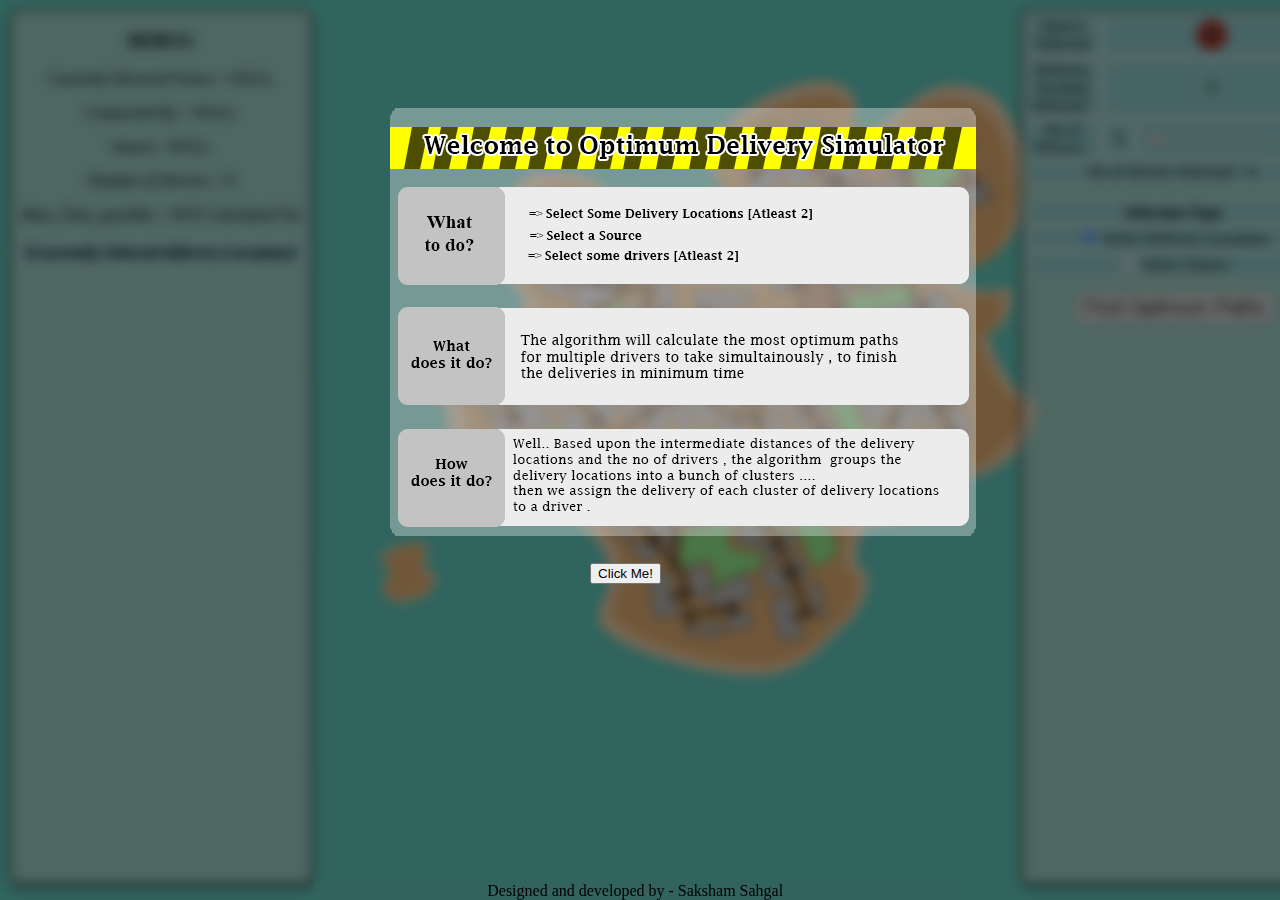
<file: index.html>
<html>
<head>
    <title>Graph</title>
   <!-- // <link rel="FaviconIcon" href="favicon.ico" type="image/x-icon"> -->
</head>
<body>
    <link rel="stylesheet" href="CSS/Graphics_update.css">
    <link rel="stylesheet" href="CSS/UI.css">
    <div id="overlay">
        <div id="Welcome_Pallet">
                <img src="" alt="" id="Board">
            <div id="start_button_pallet">
                <button type="button" onclick="reveal()">Click Me!</button>
            </div>   
        </div>
    </div>
    <div id = "Driver_Details_Card" align="Center" style="display: none;">
        <img src="GUI_Resources/Driver_Profile_icon.png" alt="" width="80px">
        <p align="Center" id = "Driver_Name">Driver Name = </p>
        <p align="Center" id = "Delivery_location">Deliver_Locations =</p>
        <p align="Center" id = "Distance_Travelled">Distance_Travelled =</p>
        <p align="Center" id = "Time_taken">Time_taken =</p>
    </div>

    <div id="Debug">
        <div>
            <h3 align="Center">DEBUG</h3>
            <p align="Center" id="Current_Hovered_Vertex"> Currently Hovered Vertex  = NULL</p>
            <p align="Center" id="Connected_by">Connected By = NULL</p>
            <p align="Center" id="Source">Source : NULL</p>
            <p align="Center" id="no_of_Drivers_debug">Number of Drivers = 0</p>
            <p align="Center" id="Minimum_time">Mini_Time_possible = NOT Calculated Yet</p>
        </div>
        <table id="Selected_Nodes_table">
            <th>[Currently Selected delivery Locations] </th>
        </table>
    </div>

    <div id="Control_Pallet">
        <div>
            <table>
                <tr><td>Source Selected</td> <td colspan="3"> <img src="GUI_Resources/Cross.png" alt="" id="src_selected_img"></td></tr>
                <tr><td> Delivery location Selected : </td> <td id = "No_of_Delivery_Locations" colspan="3">0</td> </tr>
                <tr> <td> No of Drivers : </td> <td id="slider_min">0</td> <td> <input type="range" name="Drivers_slider" id="Drivers_slider" min="0" max="0" disabled onchange="on_slider_value_change(this)"></td> <td id="slider_max">0</td></tr>
                <tr><td colspan="4" id="no_of_drivers">No of drivers Selected = 0</td></tr>
            </table>
        </div>
        <div id="Selection_type_pallet">
            <table id="Selection_type_table">
                <th> Selection Type </th>
                <tr><td> <input type="radio" name="selection_type" id="Delivery_location" onclick="on_selection_type_change(this)" checked> Select Delivery Locations </td></tr>
                <tr><td> <input type="radio" name="selection_type" id="Source" onclick="on_selection_type_change(this)"> Select Source </td></tr>
            </table>
            <div id="Start_Simulation">
                <button type="button" onclick="find_optimum_paths()" style="font-size:20px;"> Find Optimum Paths</button>
            </div>
        </div>
        <br>
            <table id="Clusters_generated_table" hidden>
                <th> Clusters Generated </th>
            </table>
            <table id="Drivers_path" hidden>
                <th>Drivers Path Generated</th>
            </table>
    </div>
    <svg viewBox="0 0 1090 872" fill="none" xmlns="http://www.w3.org/2000/svg" id="MAP">
        <g id="MAP">
        <g id="Props">
        <rect id="Rectangle 102" width="1090" height="872" fill="#63D6C8"/>
        <path id="Vector 343" d="M210.5 380.5C210.5 358.491 180.821 382.813 179.064 377.259C162.731 380.557 142.343 392.924 141.5 417.5C140.446 448.221 201.72 459.527 192.763 505.348C183.806 551.168 271.795 593.344 284.967 594.385C298.138 595.427 357.149 611.568 389.815 658.43C422.481 705.292 385.073 735.492 389.815 758.402C394.557 781.312 483.072 818.801 571.587 827.132C660.102 835.463 682.952 777.914 703.5 767.5C724.048 757.086 750.441 698.228 732 692.5C713.559 686.772 727.016 641.228 736.5 635.5C745.984 629.772 813.95 628.751 839.24 611.568C864.53 594.385 783.915 575.186 864 570.5C944.085 565.814 969.378 468.379 949.357 470.983C929.336 473.586 879.81 380.904 899.831 380.904C919.852 380.904 938.82 314.777 909.841 327.794C880.863 340.811 757.047 283.015 863.476 290.825C969.905 298.635 951.992 99.2122 892.455 72.1365C844.825 50.4759 806.925 72.1365 793.929 85.6744C764.599 109.8 708.786 147.74 720.166 106.502C731.547 65.2634 693.998 56.3423 673.801 57.0366C657.117 58.2515 613.316 68.3876 571.587 99.2122C529.859 130.037 530.666 163.777 536.286 176.795C571.587 221.053 633.021 310.611 596.35 314.777C550.512 319.983 495.876 307.414 488.5 297C481.124 286.586 513.484 282.765 504 263.5C494.516 244.235 449.624 272.972 457 248.5C462.901 228.922 444 207.5 423.535 203.35C412.471 205.779 405.017 208.745 389 192.5C368.979 172.193 320.794 176.795 308.676 176.795C296.558 176.795 271.795 200.746 267.58 213.763C263.365 226.78 280.751 242.922 284.967 252.815C289.182 262.708 277.59 283.535 271.795 301.239C265.999 318.942 283.913 325.711 289.708 336.125C295.504 346.538 284.467 385 265.5 369.5C247.786 355.024 210.5 395 210.5 380.5Z" fill="#FFDCB2" stroke="#E6C49C"/>
        <path id="Vector 342" d="M233 386C214.6 396 206.667 387.833 205 382.5C189.5 385.667 158.3 397.9 157.5 421.5C156.5 451 226.5 461.5 218 505.5C209.5 549.5 293 590 305.5 591C318 592 374 607.5 405 652.5C436 697.5 400.5 726.5 405 748.5C409.5 770.5 493.5 806.5 577.5 814.5C661.5 822.5 681 770.5 700.5 760.5C720 750.5 736 700 718.5 694.5C701 689 709.5 635 718.5 629.5C727.5 624 807.5 624 831.5 607.5C855.5 591 771 573.5 847 569C923 564.5 955 470 936 472.5C917 475 870 386 889 386C908 386 926 322.5 898.5 335C871 347.5 753.5 292 854.5 299.5C955.5 307 938.5 115.5 882 89.5C836.8 68.7 800.833 89.5 788.5 102.5C760.667 125.667 707.7 162.1 718.5 122.5C729.3 82.9 693.667 74.3333 674.5 75C658.667 76.1667 617.1 85.9 577.5 115.5C537.9 145.1 538.667 177.5 544 190C577.5 232.5 635.8 318.5 601 322.5C557.5 327.5 487 309.5 480 299.5C473 289.5 502.5 281.5 493.5 263C484.5 244.5 445.5 281.5 452.5 258C458.1 239.2 444.5 221.833 437 215.5C426.5 217.833 401.7 218.6 386.5 203C367.5 183.5 339.5 190 328 190C316.5 190 293 213 289 225.5C285 238 301.5 253.5 305.5 263C309.5 272.5 298.5 292.5 293 309.5C287.5 326.5 304.5 333 310 343C315.5 353 310.5 358 293 371C275.5 384 256 373.5 233 386Z" fill="#F1B874" stroke="#E6C49C"/>
        <path id="Grassland_2" d="M390 399L339 431.5L370 457.5L417.5 428.5L421 357L419 341.5L398.5 365.5L383.5 373.5L395.5 389L390 399Z" fill="#9AFC98" stroke="#3C8112"/>
        <path id="Grassland_2_2" d="M646.067 636.401L670.415 691.759L700.836 665.083L675.5 614L651 550.5L640.5 557L610.5 576.5L590.5 591.5L593.659 598.977L614.254 622.895L619.874 638.939L637.022 629.441L646.067 636.401Z" fill="#9AFC98" stroke="#3C8112"/>
        <path id="Grassland_3" d="M486 416V370L510 368.5V406H505L502 413.5V444.5C492.8 440.9 485.167 450.5 481 455L477.5 448.5V416H486Z" fill="#9AFC97" stroke="#3C8112"/>
        <path id="Grassland_2_3" d="M721.208 241.757L671.087 207.917L659.582 246.707L705.099 278.73L772.079 253.467L785.501 245.46L755.322 236.213L742.011 225.64L732.571 242.82L721.208 241.757Z" fill="#9AFC98" stroke="#3C8112"/>
        <path id="Grassland_3_2" d="M743.844 336.586L786.039 318.268L796.973 339.685L762.574 354.619L760.583 350.032L752.509 350.267L724.073 362.612C723.711 352.74 711.866 349.561 706.079 347.531L710.647 341.732L740.459 328.789L743.844 336.586Z" fill="#9AFC97" stroke="#3C8112"/>
        <path id="Grassland" d="M359.5 541L334 504L286.3 531.835L278 557.5L317.265 578.078L405.5 603.5L378 554.441L384 543L369 549.365L359.5 541Z" fill="#9AFC98" stroke="#3C8112"/>
        <path id="Vector 215" d="M521 509.5L494 524.5C526 528 537.667 537.167 541 543.5C549 538.7 565.667 540.167 573 541.5L569.5 531.5L542.5 519L521 509.5Z" fill="#9AFC97" stroke="#3C8112"/>
        <path id="Ellipse 1" d="M581.5 571.5C581.5 583.65 571.65 593.5 559.5 593.5C547.35 593.5 537.5 583.65 537.5 571.5C537.5 559.35 547.35 549.5 559.5 549.5C571.65 549.5 581.5 559.35 581.5 571.5Z" fill="#9AFC97" stroke="#3C8112"/>
        <path id="Ellipse 2" d="M716.5 375C716.5 382.456 710.456 388.5 703 388.5C695.544 388.5 689.5 382.456 689.5 375C689.5 367.544 695.544 361.5 703 361.5C710.456 361.5 716.5 367.544 716.5 375Z" fill="#9AFC97" stroke="#3C8112"/>
        <path id="Vector 337" d="M670 297L657 319V370L681 364.5L694 352.5C698 337.3 679.667 309.167 670 297Z" fill="#D2916C" stroke="#6D3D22"/>
        <path id="Vector 344" d="M683 464.5L666.5 428C676.167 426.833 697.4 425.2 705 428C712.6 430.8 711.5 440.833 710 445.5C717.167 445.5 729.4 448.2 721 459C710.5 472.5 724 479 728 499.5C732 520 757.5 498.5 756 514C754.5 529.5 743 518 740.5 539C738 560 684.5 536 699.5 536.5C711.5 536.9 709.5 521.667 707 514L683 464.5Z" fill="#9AFC97" stroke="#3C8112"/>
        <path id="Vector 345" d="M497 640.5C494.5 640.5 495.5 673.333 492.5 681.5C492.5 683.5 494.5 687.4 502.5 687C512.5 686.5 522 677 534 681.5C546 686 531.5 717 538 713.5C544.5 710 574.5 692 586.5 692.5C598.5 693 593.5 686 599.5 683.5C605.5 681 595 660.5 591.5 667C588 673.5 566.5 666.5 557 660.5C549.4 655.7 564.167 628.833 572.5 616C573 606.5 552.881 592.422 545 611C538 627.5 532 640.5 497 640.5Z" fill="#9AFC97" stroke="#3C8112"/>
        <path id="Vector 347" d="M164.5 669.5C168.348 651 160.265 652.728 116.5 664C118.251 663.509 90.4916 687.318 115 684.5C125.504 695.772 104.248 704.72 109.5 720.5C116.5 741.533 166.849 732.81 174 712C185.94 677.253 155.633 712.126 164.5 669.5Z" fill="#FFDCB2" stroke="#E5C49C"/>
        <path id="Vector 346" d="M160.5 675.5C165.459 651.592 156.951 657.069 118.5 667C120.038 666.567 95.6713 684.8 117.204 682.317C126.432 692.248 107.976 707.144 112.59 721.047C117.204 734.95 163.727 729.947 170.01 711.613C180.5 681 152.71 713.055 160.5 675.5Z" fill="#F1B874" stroke="#E5C49C"/>
        <path id="Vector 348" d="M819.5 160C817.1 160 800.167 168.667 792 173C808.5 187 798.192 242.267 804.5 238C821.5 226.5 853.5 238 853.5 229.5C853.5 215 843.5 210 842 206C840.5 202 835.5 190.5 847 185C858.5 179.5 858.5 179 859.5 174.5C860.5 170 848.5 168.5 843.5 160C838.5 151.5 822.5 160 819.5 160Z" fill="#9AFC97" stroke="#3C8112"/>
        <path id="Vector 350" d="M744 554C734 550.5 719 565.5 715 567C713 569.5 721 584.5 723.5 586C726 587.5 765 573 765 567C765 561 754 557.5 744 554Z" fill="#9AFC97" stroke="#3C8112"/>
        </g>
        <g id="Roads">
        <path id="Edge_208_98_188_10" d="M454.5 442.825V407.825H458L457 442.825H454.5Z" fill="black"/>
        <path id="Edge_207_83_138_10" d="M605.782 527.324L610.5 546.325L614.5 545.325L610.5 525.825L605.782 527.324Z" fill="black"/>
        <path id="Edge_206_35_123_10" d="M706.533 318.268L738.638 304.331L740.032 307.541L707.529 320.562L706.533 318.268Z" fill="black"/>
        <path id="Edge_205_38_123_10" d="M741.066 304.367L737 295L734.97 295.881L739.036 305.248L741.066 304.367Z" fill="black"/>
        <path id="Edge_204_177_138_10" d="M604.5 523.825L581.5 547.825L584.5 549.825L606.5 526.325L604.5 523.825Z" fill="black"/>
        <path id="Edge_203_18_132_10" d="M587.831 179.655L598.74 192.442L602.246 190.272L591.337 177.485L587.831 179.655Z" fill="black"/>
        <path id="Edge_202_19_133_10" d="M630.557 133.218L618.422 121.588L615.151 124.099L627.286 135.728L630.557 133.218Z" fill="black"/>
        <path id="Edge_201_20_117_10" d="M642.92 165.462L651.08 155.378L648.509 153.224L640.15 162.849L642.92 165.462Z" fill="black"/>
        <path id="Edge_200_21_117_10" d="M650.863 151.112L663.072 136.545L665.244 137.782L652.775 153.007L650.863 151.112Z" fill="black" stroke="black"/>
        <path id="Edge_199_31_131_10" d="M691.847 196.549L695.558 190.032L697.731 191.269L694.019 197.786L691.847 196.549Z" fill="black" stroke="black"/>
        <path id="Edge_198_26_131_10" d="M695.679 187.799L702.722 177.656L705.552 179.152L699.167 189.556L695.679 187.799Z" fill="black" stroke="black"/>
        <path id="Edge_197_22_118_10" d="M726.025 218.777L729.425 211.488L731.312 212.121L728.198 220.014L726.025 218.777Z" fill="black"/>
        <path id="Edge_196_32_119_10" d="M759.613 227.089L768.431 217.265L766.059 215.569L757.242 225.393L759.613 227.089Z" fill="black" stroke="black"/>
        <path id="Edge_195_25_124_10" d="M784.667 165.519L777.553 160.432L775.857 162.803L782.971 167.891L784.667 165.519Z" fill="black" stroke="black"/>
        <path id="Edge_194_29_128_10" d="M824.274 141.239L826.742 149.434L823.072 151.027L821.063 142.632L824.274 141.239Z" fill="black"/>
        <path id="Edge_193_30_127_10" d="M856.522 157.763L859.178 150.069L856.547 149.031L853.692 156.267L856.522 157.763Z" fill="black"/>
        <path id="Edge_192_27_126_10" d="M878.033 194.757L871.601 181.197L867.932 182.79L874.822 196.151L878.033 194.757Z" fill="black"/>
        <path id="Edge_191_37_129_10" d="M852.364 251.143L846.988 238.759L844.236 239.954L849.612 252.338L852.364 251.143Z" fill="black"/>
        <path id="Edge_190_36_122_10" d="M777.285 285.372L773.701 277.117L771.408 278.112L774.992 286.368L777.285 285.372Z" fill="black" stroke="black"/>
        <path id="Edge_189_34_123_10" d="M744.135 314.481L740.551 306.226L743.303 305.031L746.887 313.286L744.135 314.481Z" fill="black"/>
        <path id="Edge_188_24_110_10" d="M682.652 281.79L671.181 287.845L672.696 290.838L684.169 285.282L682.652 281.79Z" fill="black"/>
        <path id="Edge_187_60_152_10" d="M651.049 322.458L631.527 322.817L630.643 319.286L651.164 318.96L651.049 322.458Z" fill="black"/>
        <path id="Edge_186_61_151_10" d="M648.806 375.413L638.812 375.084L638.927 371.586L648.922 371.915L648.806 375.413Z" fill="black"/>
        <path id="Edge_185_62_153_10" d="M650.164 394.969L649.868 403.964L652.367 404.046L652.663 395.051L650.164 394.969Z" fill="black" stroke="black"/>
        <path id="Edge_184_65_154_10" d="M690.241 393.286L689.945 402.281L692.943 402.38L693.239 393.384L690.241 393.286Z" fill="black"/>
        <path id="Edge_183_10_113_10" d="M741.097 375.017L727.332 381L728.803 384.72L742.384 378.272L741.097 375.017Z" fill="black"/>
        <path id="Edge_182_28_121_10" d="M806.954 351.409L795.927 354.681L797.122 357.433L807.408 355.007L806.954 351.409Z" fill="black"/>
        <path id="Edge_181_33_121_10" d="M807.532 351.278L820.833 345.504L822.227 348.715L808.926 354.489L807.532 351.278Z" fill="black"/>
        <path id="Edge_180_16_115_10" d="M786.226 413.946L776.058 415.636L776.075 419.443L786.503 417.097L786.226 413.946Z" fill="black"/>
        <path id="Edge_179_90_193_10" d="M367 241.325L361 235.825L359 237.825L364.5 243.325L367 241.325Z" fill="black"/>
        <path id="Edge_178_11_114_10" d="M729.77 443.362L738.822 441.612L739.299 445.221L730.357 447.224L729.77 443.362Z" fill="black"/>
        <path id="Edge_177_12_108_10" d="M753.3 461.599L758.189 469.881L759.865 468.68L755.441 460.214L753.3 461.599Z" fill="black" stroke="black"/>
        <path id="Edge_176_13_105_10" d="M845.746 469.658L842.068 460.36L845.323 459.072L849.001 468.371L845.746 469.658Z" fill="black"/>
        <path id="Edge_175_15_106_10" d="M828.349 478.691L819.98 482.002L820.9 484.326L829.269 481.016L828.349 478.691Z" fill="black" stroke="black"/>
        <path id="Edge_174_17_107_10" d="M845.852 514.783L837.483 518.094L838.587 520.883L846.956 517.573L845.852 514.783Z" fill="black"/>
        <path id="Edge_173_14_107_10" d="M856.352 512.781L847.983 516.091L846.879 513.301L855.248 509.991L856.352 512.781Z" fill="black"/>
        <path id="Edge_172_9_103_10" d="M778.673 502.085L771.499 498.447L772.194 496.582L779.981 499.954L778.673 502.085Z" fill="black"/>
        <path id="Edge_171_63_180_10" d="M774.854 573.666L778.572 582.293L780.604 581.36L777.386 572.749L774.854 573.666Z" fill="black"/>
        <path id="Edge_170_50_139_10" d="M717.612 595.295L723.598 611.001L727.629 610.133L721.642 594.427L717.612 595.295Z" fill="black"/>
        <path id="Edge_169_51_146_10" d="M706.924 570.43L689.653 578.367L688.22 576.318L706.006 567.899L706.924 570.43Z" fill="black" stroke="black"/>
        <path id="Edge_168_54_179_10" d="M682.132 518.087L671.424 524.238L669.507 521.673L679.732 515.006L682.132 518.087Z" fill="black" stroke="black"/>
        <path id="Edge_167_58_179_10" d="M689.342 511.82L683.197 516.121L681.764 514.072L687.908 509.772L689.342 511.82Z" fill="black" stroke="black"/>
        <path id="Edge_166_53_147_10" d="M658.132 486.211L650.45 493.46L649.645 492.073L656.973 484.848L658.132 486.211Z" fill="black" stroke="black"/>
        <path id="Edge_165_52_147_10" d="M667.972 477.099L661.779 482.23L660.345 480.85L666.539 475.051L667.972 477.099Z" fill="black"/>
        <path id="Edge_164_49_148_10" d="M651.84 449.852L645.647 454.984L644.213 453.603L650.407 447.804L651.84 449.852Z" fill="black"/>
        <path id="Edge_163_64_172_10" d="M574 407.825L571.5 417.825L575 419.325L577 408.825L574 407.825Z" fill="black"/>
        <path id="Edge_162_59_155_10" d="M604.599 457.004L614.143 455.817L613.709 453.801L604.181 454.488L604.599 457.004Z" fill="black" stroke="black"/>
        <path id="Edge_161_48_138_10" d="M617.756 522.635L610.446 525.989L609.417 524.284L616.901 520.286L617.756 522.635Z" fill="black"/>
        <path id="Edge_160_56_171_10" d="M578.5 471.325L580.5 462.325L584 463.325L582.277 472.325L578.5 471.325Z" fill="black"/>
        <path id="Edge_159_97_156_10" d="M566.211 495.665L562.522 503.596L565.165 504.825L568.855 496.895L566.211 495.665Z" fill="black" stroke="black"/>
        <path id="Edge_158_57_170_10" d="M529.76 468.006L524.066 473.821L525.999 475.886L531.677 470.57L529.76 468.006Z" fill="black"/>
        <path id="Edge_157_55_169_10" d="M520.319 433.719L520.326 448.727L524.323 448.859L523.817 433.834L520.319 433.719Z" fill="black"/>
        <path id="Edge_156_47_135_10" d="M603.203 631.376L596 635.325L595 633.825L602.216 629.884L603.203 631.376Z" fill="black" stroke="black"/>
        <path id="Edge_155_44_136_10" d="M618.968 660.814L610.473 667.09L609.84 665.617L617.98 659.322L618.968 660.814Z" fill="black" stroke="black"/>
        <path id="Edge_154_43_136_10" d="M629.829 652.946L623.066 657.299L621.807 655.757L628.651 650.741L629.829 652.946Z" fill="black"/>
        <path id="Edge_153_46_137_10" d="M646.884 689.978L640.269 693.511L639.091 691.306L645.707 687.773L646.884 689.978Z" fill="black" stroke="black"/>
        <path id="Edge_152_45_137_10" d="M638.976 695.336L627.608 700.159L626.012 697.384L636.962 691.99L638.976 695.336Z" fill="black" stroke="black"/>
        <path id="Edge_151_41_134_10" d="M671.689 742.371L659.409 746.548L660.435 749.742L672.638 746.059L671.689 742.371Z" fill="black"/>
        <path id="Edge_150_42_134_10" d="M657.317 750.273L639.22 756.083L638.043 753.877L656.71 747.65L657.317 750.273Z" fill="black" stroke="black"/>
        <path id="Edge_149_76_143_10" d="M563.848 743.403L565.512 752.649L567.703 752.2L566.522 743.084L563.848 743.403Z" fill="black"/>
        <path id="Edge_148_72_143_10" d="M561.124 732.32L562.081 740.341L565.367 739.669L563.798 732.001L561.124 732.32Z" fill="black"/>
        <path id="Edge_147_73_144_10" d="M503.191 751.479L505.458 768.133L509.581 768.202L507.314 751.548L503.191 751.479Z" fill="black"/>
        <path id="Edge_146_74_142_10" d="M513.57 718.543L500.908 721.362L501.581 724.648L514.113 722.312L513.57 718.543Z" fill="black"/>
        <path id="Edge_145_75_142_10" d="M498.424 724.837L479.804 728.648L478.872 726.328L498.105 722.164L498.424 724.837Z" fill="black" stroke="black"/>
        <path id="Edge_144_40_174_10" d="M513.5 623.325L511.5 613.325L515.5 612.325L518 622.325L513.5 623.325Z" fill="black"/>
        <path id="Edge_143_2_174_10" d="M511 611.825L509 601.825L513 600.825L515.5 610.825L511 611.825Z" fill="black"/>
        <path id="Edge_142_8_165_10" d="M459.482 653.907L452.22 659.866L453.679 661.56L461.064 656.086L459.482 653.907Z" fill="black"/>
        <path id="Edge_141_3_165_10" d="M467.832 646.127L461.294 650.871L463.483 653.413L469.413 648.306L467.832 646.127Z" fill="black"/>
        <path id="Edge_140_1_161_10" d="M498.5 558.325L489.5 550.825L491 548.325L500 556.325L498.5 558.325Z" fill="black" stroke="black"/>
        <path id="Edge_139_7_161_10" d="M488.527 550.643L477.871 538.458L479.847 535.873L490.706 549.062L488.527 550.643Z" fill="black" stroke="black"/>
        <path id="Edge_138_5_164_10" d="M456.685 597.888L448.053 588.206L445.511 590.395L453.659 600.199L456.685 597.888Z" fill="black"/>
        <path id="Edge_137_6_164_10" d="M443.808 587.731L431.405 573.328L432.977 571.384L445.987 586.149L443.808 587.731Z" fill="black" stroke="black"/>
        <path id="Edge_136_39_168_10" d="M483 464.825L486 477.325L489.607 475.146L486 463.825L483 464.825Z" fill="black"/>
        <path id="Edge_135_71_141_10" d="M453.565 487.619L459.215 495.125L460.969 493.738L455.809 486.13L453.565 487.619Z" fill="black"/>
        <path id="Edge_134_66_141_10" d="M446.142 478.951L450.608 485.681L453.239 483.601L448.385 477.462L446.142 478.951Z" fill="black"/>
        <path id="Edge_133_84_166_10" d="M411.528 450.203L412.515 463.137L415.864 462.94L415.336 450.203L411.528 450.203Z" fill="black"/>
        <path id="Edge_132_4_160_10" d="M422.868 604.878L409.43 614.974L411.379 618.608L424.816 608.511L422.868 604.878Z" fill="black"/>
        <path id="Edge_131_67_149_10" d="M403.044 522.147L412.569 535.995L416.281 534.201L406.757 520.352L403.044 522.147Z" fill="black"/>
        <path id="Edge_130_68_140_10" d="M397.478 488.066L387.443 496.285L389.523 498.916L399.66 491.186L397.478 488.066Z" fill="black"/>
        <path id="Edge_129_69_140_10" d="M386.79 500.506L371.881 512.294L370.004 510.642L385.301 498.263L386.79 500.506Z" fill="black" stroke="black"/>
        <path id="Edge_128_70_159_10" d="M351.61 454.272L338.989 464.408L336.489 462.325L350.121 452.029L351.61 454.272Z" fill="black" stroke="black"/>
        <path id="Edge_127_88_186_10" d="M524.89 363.907L523.5 375.325L526.5 375.325L528.37 364.923L524.89 363.907Z" fill="black"/>
        <path id="Edge_126_93_186_10" d="M525 363.325V348.825H528.5V363.325H525Z" fill="black"/>
        <path id="Edge_125_94_185_10" d="M472 362.825V352.825H475.5V362.825H472Z" fill="black"/>
        <path id="Edge_124_95_188_10" d="M466 406.825H457V403.825H466V406.825Z" fill="black"/>
        <path id="Edge_123_102_188_10" d="M455.5 404.825H446.5V407.825H455.5V404.825Z" fill="black"/>
        <path id="Edge_122_99_187_10" d="M452.5 364.825H443.5V367.325H452.5V364.825Z" fill="black" stroke="black"/>
        <path id="Edge_121_101_195_10" d="M451 282.325H437.5V285.325H451V282.325Z" fill="black"/>
        <path id="Edge_120_87_192_10" d="M409.5 236.325L394.5 236.825V240.825L409.5 239.825V236.325Z" fill="black"/>
        <path id="Edge_119_23_118_10" d="M731.017 206.329L734.855 196.489L736.176 197.397L732.647 207.064L731.017 206.329Z" fill="black" stroke="black"/>
        <path id="Edge_118_89_194_10" d="M339 264.325L347.5 265.325V269.325L339 267.825V264.325Z" fill="black"/>
        <path id="Edge_117_85_190_10" d="M345.5 310.325L338 314.825L339.5 317.325L347 312.825L345.5 310.325Z" fill="black" stroke="black"/>
        <path id="Edge_116_96_189_10" d="M390 305.325L388.5 315.825L393 316.825L394 305.825L390 305.325Z" fill="black"/>
        <path id="Edge_115_92_183_10" d="M392 357.825L386.5 345.825L384 347.325L389.5 359.325L392 357.825Z" fill="black" stroke="black"/>
        <path id="Edge_114_81_182_10" d="M371 385.325L365.667 379.304L367 377.825L373 383.825L371 385.325Z" fill="black"/>
        <path id="Edge_113_82_182_10" d="M361.569 375.789L354.071 368.35L355.431 367.5L362.893 374.586L361.569 375.789Z" fill="black" stroke="black"/>
        <path id="Edge_112_91_197_10" d="M337 407.825L332.5 401.825L334.5 400.325L339 406.325L337 407.825Z" fill="black" stroke="black"/>
        <path id="Edge_111_86_197_10" d="M330.5 400.825L324 390.325L326.5 388.325L333.5 398.325L330.5 400.825Z" fill="black" stroke="black"/>
        <path id="Edge_110_79_181_10" d="M289 440.325L283 428.825L280 430.325L285.5 441.825L289 440.325Z" fill="black"/>
        <path id="Edge_109_80_181_10" d="M279 427.325L270.5 410.325L272.5 408.825L281.5 426.325L279 427.325Z" fill="black" stroke="black"/>
        <path id="Edge_108_100_198_10" d="M278 495.325L269.5 499.325L270.5 501.325L279 497.825L278 495.325Z" fill="black"/>
        <path id="Edge_107_77_198_10" d="M288 489.825L280.5 492.825L282 495.825L289 492.325L288 489.825Z" fill="black"/>
        <path id="Edge_106_78_167_10" d="M254.5 438.825L239 445.325L240 449.325L255.5 442.825L254.5 438.825Z" fill="black"/>
        <path id="Edge_105_198_167_60" d="M277 494.825L254.5 442.325L258 440.825L281 492.825L277 494.825Z" fill="black"/>
        <path id="Edge_104_181_167_30" d="M281 427.325L257.5 438.325L259 440.825L282 430.325L281 427.325Z" fill="black"/>
        <path id="Edge_103_181_197_65" d="M331 399.825L282 426.325L283.5 428.825L332.5 402.825L331 399.825Z" fill="black" stroke="black"/>
        <path id="Edge_102_182_197_50" d="M361.5 378.825L332.5 398.325L335 400.825L363.5 380.825L361.5 378.825Z" fill="black"/>
        <path id="Edge_101_182_183_45" d="M390.5 358.825L364 375.825L366 377.825L392.5 361.325L390.5 358.825Z" fill="black"/>
        <path id="Edge_100_196_183_50" d="M420 326.325L393 357.825L395 359.825L422.5 327.825L420 326.325Z" fill="black"/>
        <path id="Edge_99_196_189_40" d="M421.5 323.825L392 316.825L391.5 319.825L421 327.325L421.5 323.825Z" fill="black"/>
        <path id="Edge_98_190_189_50" d="M389 316.825L349 310.325V312.825L389 319.325V316.825Z" fill="black" stroke="black"/>
        <path id="Edge_97_190_194_60" d="M345.5 310.325L347.5 267.825H350.5L349 310.325H345.5Z" fill="black"/>
        <path id="Edge_96_193_194_50" d="M366.774 245.592L365.5 243.325L350.668 249.825L347.712 265.057L350.668 266.642L353 252.325L366.774 245.592Z" fill="black"/>
        <path id="Edge_95_193_192_40" d="M395 237.825L367.5 241.325V244.325L395.5 240.825L395 237.825Z" fill="black"/>
        <path id="Edge_94_191_192_60" d="M393 267.325V239.825H396L395.5 264.325L436.5 264.825V268.325L393 267.325Z" fill="black"/>
        <path id="Edge_93_191_195_20" d="M435 282.825L436 267.325H438.5L437.5 282.825H435Z" fill="black"/>
        <path id="Edge_92_196_195_55" d="M420.5 325.325L435 284.325H438L424 326.325L420.5 325.325Z" fill="black"/>
        <path id="Edge_91_196_184_40" d="M452.5 324.325H423.5V327.325H452.5V324.325Z" fill="black" stroke="black"/>
        <path id="Edge_90_187_184_50" d="M452 365.825L451 324.825H454L455.5 365.825H452Z" fill="black" stroke="black"/>
        <path id="Edge_89_187_188_50" d="M454.5 404.825L452 368.325L455.5 367.825L457.5 404.825H454.5Z" fill="black" stroke="black"/>
        <path id="Edge_88_187_185_30" d="M470.5 364.325H453.5V367.325H470.5V364.325Z" fill="black"/>
        <path id="Edge_87_186_185_50" d="M525.5 362.325L475 364.325V366.325L525.5 364.825V362.325Z" fill="black"/>
        <path id="Edge_86_186_150_65" d="M610.5 392.325C570.5 368.825 546.5 363.991 527.5 361.325V364.325C564.7 369.125 597 386.658 608.5 394.825L610.5 392.325Z" fill="black"/>
        <path id="Edge_85_133_132_65" d="M588.149 176.158L627.347 134.612L630.116 137.225L591.577 179.03L588.149 176.158Z" fill="black"/>
        <path id="Edge_84_133_117_35" d="M651.659 152.947L632.211 135.771L630.515 138.142L649.305 155.058L651.659 152.947Z" fill="black"/>
        <path id="Edge_83_131_117_65" d="M696.796 187.86L652.975 153.466L651.279 155.837L694.641 190.43L696.796 187.86Z" fill="black" stroke="black"/>
        <path id="Edge_82_131_118_50" d="M728.205 207.474L698.769 188.638L697.471 191.927L727.166 210.105L728.205 207.474Z" fill="black"/>
        <path id="Edge_81_119_118_40" d="M758.099 226.111L731.952 208.573L730.914 211.204L756.602 228.941L758.099 226.111Z" fill="black"/>
        <path id="Edge_80_119_130_50" d="M799.658 240.229L760.012 228.006L758.974 230.637L799.278 243.119L799.658 240.229Z" fill="black"/>
        <path id="Edge_79_124_130_75" d="M801.5 241.325L786.061 168.73L783.768 169.725L798.5 241.325L801.5 241.325Z" fill="black" stroke="black"/>
        <path id="Edge_78_124_128_65" d="M784.667 165.519L824.448 150.429L825.643 153.181L786.061 168.73L784.667 165.519Z" fill="black"/>
        <path id="Edge_77_127_128_50" d="M852.517 159.256L854.09 157.184L842.221 146.167L827.071 149.521L826.795 152.864L840.857 149.302L852.517 159.256Z" fill="black"/>
        <path id="Edge_76_127_126_45" d="M870.883 182.054L856.721 158.222L853.969 159.417L868.33 183.707L870.883 182.054Z" fill="black"/>
        <path id="Edge_75_125_126_75" d="M843.026 191.967L868.252 181.016L869.446 183.767L846.774 193.065L862.642 230.873L859.432 232.267L843.026 191.967Z" fill="black"/>
        <path id="Edge_74_125_129_10" d="M845.534 236.665L860.15 231.41L861.145 233.703L846.529 238.959L845.534 236.665Z" fill="black"/>
        <path id="Edge_73_130_129_50" d="M800.775 240.289L844.158 237.263L845.352 240.015L801.251 243.898L800.775 240.289Z" fill="black"/>
        <path id="Edge_72_130_120_30" d="M814.435 269.244L802.887 242.643L800.135 243.838L811.683 270.439L814.435 269.244Z" fill="black" stroke="black"/>
        <path id="Edge_71_122_120_40" d="M776.169 285.312L813.379 268.067L814.574 270.819L777.562 288.522L776.169 285.312Z" fill="black" stroke="black"/>
        <path id="Edge_70_122_123_40" d="M741.39 303.136L773.875 286.307L775.728 289.319L742.585 305.888L741.39 303.136Z" fill="black" stroke="black"/>
        <path id="Edge_69_122_121_65" d="M808.649 351.339L778.5 287.325L776 289.825L806.355 352.334L808.649 351.339Z" fill="black"/>
        <path id="Edge_68_104_121_75" d="M814.979 441.255C820.606 395.205 815.483 371.265 810.362 352.775L807.611 353.97C818.022 390.004 814.801 426.615 811.89 440.416L814.979 441.255Z" fill="black"/>
        <path id="Edge_67_115_116_45" d="M784.063 453.731L774.959 419.383L778.17 417.989L787.685 453.374L784.063 453.731Z" fill="black"/>
        <path id="Edge_66_115_109_30" d="M775.926 417.864L777.405 394.883L780.096 394.804L778.17 417.989L775.926 417.864Z" fill="black"/>
        <path id="Edge_65_113_109_75" d="M737.156 409.913L727.041 384.341L729.83 383.238L738.378 406.204L776.687 391.588L777.974 394.842L737.156 409.913Z" fill="black"/>
        <path id="Edge_64_113_112_55" d="M726.274 383.83C719.777 364.847 712.112 359.998 701.19 354.928L702.228 352.297C717.278 355.575 725.736 371.708 729.026 382.635L726.274 383.83Z" fill="black" stroke="black"/>
        <path id="Edge_63_113_154_55" d="M690.324 390.273C710.082 393.763 718.032 389.398 727.75 382.288L729.552 384.469C719.406 396.058 701.195 395.662 690.039 393.259L690.324 390.273Z" fill="black" stroke="black"/>
        <path id="Edge_62_111_154_40" d="M678 373.325L680.5 371.825L682.5 382.825L692.289 391.852L689.291 391.754L680.5 384.325L678 373.325Z" fill="black"/>
        <path id="Edge_61_153_154_50" d="M690.208 394.285L653.646 395.583L653.261 392.069L690.307 391.287L690.208 394.285Z" fill="black" stroke="black"/>
        <path id="Edge_60_151_152_60" d="M650.066 321.926L650.404 372.464L652.403 372.53L652.565 322.008L650.066 321.926Z" fill="black"/>
        <path id="Edge_59_110_152_40" d="M668 289.325L650.5 319.825L653 321.825L670.5 291.325L668 289.325Z" fill="black"/>
        <path id="Edge_58_110_112_70" d="M702.029 351.839C698.903 323.543 687.241 306.476 671.999 290.199L669.247 291.394C692.219 317.942 697.576 340.326 699.138 351.458L702.029 351.839Z" fill="black"/>
        <path id="Edge_57_111_112_40" d="M697.702 353.172L678 369.825L681 371.825L699.814 355.526L697.702 353.172Z" fill="black"/>
        <path id="Edge_56_111_151_30" d="M678 370.325L652.5 371.825L652.5 375.325L678 373.825L678 370.325Z" fill="black"/>
        <path id="Edge_55_153_151_20" d="M650.256 376.962L649.697 393.953L652.695 394.051L653.255 377.061L650.256 376.962Z" fill="black"/>
        <path id="Edge_54_153_150_50" d="M651.147 395.501L610.136 395.152L610.235 392.154L651.262 392.003L651.147 395.501Z" fill="black" stroke="black"/>
        <path id="Edge_53_173_150_40" d="M609.686 393.637L608.732 422.621L611.73 422.72L612.684 393.735L609.686 393.637Z" fill="black" stroke="black"/>
        <path id="Edge_52_116_108_45" d="M784.441 451.969L754.435 456.311L755.073 459.284L785.264 455.407L784.441 451.969Z" fill="black"/>
        <path id="Edge_51_106_105_30" d="M844.903 471.605L829.095 477.858L830.199 480.648L846.007 474.395L844.903 471.605Z" fill="black"/>
        <path id="Edge_50_106_107_50" d="M844.923 515.151L829.172 482.13L832.242 480.377L847.712 514.048L844.923 515.151Z" fill="black" stroke="black"/>
        <path id="Edge_49_106_104_50" d="M828.252 479.805L812.241 442.047L815.03 440.944L831.507 478.517L828.252 479.805Z" fill="black" stroke="black"/>
        <path id="Edge_48_116_104_30" d="M813.452 441.031L786.485 451.698L787.588 454.488L814.555 443.82L813.452 441.031Z" fill="black" stroke="black"/>
        <path id="Edge_47_116_103_60" d="M783.966 454.845L770.446 494.068L773.041 495.192L786.842 455.32L783.966 454.845Z" fill="black"/>
        <path id="Edge_46_145_103_65" d="M771.268 497.507L768.489 495.918L747.5 544.325L750 545.825L771.268 497.507Z" fill="black"/>
        <path id="Edge_45_180_139_70" d="M774.321 574.649L721.11 595.41L719.726 591.863L772.454 570.586L774.321 574.649Z" fill="black"/>
        <path id="Edge_44_180_145_55" d="M776 569.825C768 551.825 757.307 549.86 750 546.325L748.5 548.825C765.188 555.896 769.965 563.282 773.5 570.825L776 569.825Z" fill="black"/>
        <path id="Edge_43_146_145_55" d="M748 545.825C727.5 548.825 712.999 559.43 708 565.825L710.5 568.325C720.937 553.508 740.381 550.687 748.5 548.825L748 545.825Z" fill="black"/>
        <path id="Edge_42_146_139_45" d="M706.989 568.431L717.211 592.28L719.759 590.864L710.021 567.531L706.989 568.431Z" fill="black"/>
        <path id="Edge_41_146_179_65" d="M681.149 517.554L706.023 567.399L708.571 565.982L684.197 516.154L681.149 517.554Z" fill="black" stroke="black"/>
        <path id="Edge_40_147_179_55" d="M661.163 486.38L679.699 516.005L682.28 513.589L663.228 484.447L661.163 486.38Z" fill="black"/>
        <path id="Edge_39_147_148_50" d="M642.128 456.738L658.247 483.783L660.312 481.849L644.692 454.821L642.128 456.738Z" fill="black"/>
        <path id="Edge_38_173_148_65" d="M610.616 426.185L641.211 454.206L643.276 452.273L612.197 423.735L610.616 426.185Z" fill="black"/>
        <path id="Edge_37_171_157_50" d="M590.5 497.325L579 475.325L582 474.825L593.5 495.825L590.5 497.325Z" fill="black"/>
        <path id="Edge_36_155_157_60" d="M600.101 456.856L593.5 495.325L595.5 497.825L602.6 456.938L600.101 456.856Z" fill="black" stroke="black"/>
        <path id="Edge_35_155_173_50" d="M608.167 424.603L600.2 453.857L603.182 454.456L611.648 425.218L608.167 424.603Z" fill="black"/>
        <path id="Edge_34_172_173_50" d="M609.633 425.652L574.5 420.325L574.5 416.825L610.747 422.187L609.633 425.652Z" fill="black"/>
        <path id="Edge_33_172_158_35" d="M573.492 418.833L553 408.325L554 405.825L574.5 416.825L573.492 418.833Z" fill="black"/>
        <path id="Edge_32_169_158_75" d="M550.76 451.23L523.275 450.325L523.373 447.327L547.844 448.632L549.692 407.671L553.19 407.786L550.76 451.23Z" fill="black"/>
        <path id="Edge_31_159_140_55" d="M349.264 455.207L385.199 497.773L387.341 495.795L351.895 453.127L349.264 455.207Z" fill="black" stroke="black"/>
        <path id="Edge_30_149_140_35" d="M386.382 498.548L401.943 519.312L404.085 517.333L389.115 496.958L386.382 498.548Z" fill="black"/>
        <path id="Edge_29_168_166_75" d="M483.5 460.325C456.3 451.925 436 455.825 415 463.325V466.325C448.5 455.825 471.167 459.825 482 462.825L483.5 460.325Z" fill="black"/>
        <path id="Edge_28_138_157_55" d="M592.174 500.118L605 524.325L608.5 522.825L594.722 498.701L592.174 500.118Z" fill="black"/>
        <path id="Edge_27_156_157_45" d="M591 497.325L571.5 491.825L571 494.825L591 500.325V497.325Z" fill="black"/>
        <path id="Edge_26_156_170_65" d="M535.323 468.961L533.015 470.16L542.646 482.56L567.5 492.825L569 490.825L545.146 480.56L535.323 468.961Z" fill="black"/>
        <path id="Edge_25_169_170_35" d="M521.342 448.26L530 469.825L532.5 467.825L524.356 447.859L521.342 448.26Z" fill="black"/>
        <path id="Edge_24_169_168_45" d="M522.5 450.825C502.5 449.225 495 454.325 486 462.325L484 460.325C493 447.825 511.167 446.491 522.5 447.825V450.825Z" fill="black" stroke="black"/>
        <path id="Edge_23_141_168_45" d="M482 462.325L454 483.825L456 486.325L483.5 464.825L482 462.325Z" fill="black"/>
        <path id="Edge_22_141_149_50" d="M453.28 488.7L406.471 521.433L404.289 518.312L450.506 485.192L453.28 488.7Z" fill="black"/>
        <path id="Edge_21_160_149_80" d="M425 605.325C379.4 571.725 392.667 534.825 405 521.325L402.5 519.325C370.5 557.725 403.167 594.658 423.5 607.825L425 605.325Z" fill="black" stroke="black"/>
        <path id="Edge_20_134_137_70" d="M638.063 694.689L656.786 747.155L659.485 746.054L641.257 693.664L638.063 694.689Z" fill="black" stroke="black"/>
        <path id="Edge_19_136_137_60" d="M621.957 661.345L636.81 692.978L639.661 690.888L624.239 659.673L621.957 661.345Z" fill="black"/>
        <path id="Edge_18_136_135_50" d="M606.611 629.635L619.373 658.417L621.655 656.745L609.386 628.04L606.611 629.635Z" fill="black"/>
        <path id="Edge_17_144_143_50" d="M563.107 744.24L506.572 752.385L506.029 748.616L562.21 739.858L563.107 744.24Z" fill="black"/>
        <path id="Edge_16_144_142_30" d="M498.942 722.906L503.485 748.452L506.288 747.65L502.099 722.716L498.942 722.906Z" fill="black"/>
        <path id="Edge_15_163_142_40" d="M498 721.113C498.76 701.064 494.484 693.91 486.114 685.253L488.028 683.171C500.895 691.639 501.857 709.734 501 721.113L498 721.113Z" fill="black" stroke="black"/>
        <path id="Edge_14_163_162_70" d="M488.008 682.671C495.26 655.143 490.513 635.025 482.139 614.357L479.142 614.483C491.037 647.514 487.99 670.328 485.447 681.277L488.008 682.671Z" fill="black"/>
        <path id="Edge_13_163_165_45" d="M485.946 681.256L463.292 654.182L460.878 656.285L483.511 682.86L485.946 681.256Z" fill="black"/>
        <path id="Edge_12_160_165_60" d="M458.39 653.667L423.724 608.271L426.751 605.96L461.779 650.749L458.39 653.667Z" fill="black"/>
        <path id="Edge_11_160_164_40" d="M445.747 587.241L425.654 603.659L427.72 605.715L447.451 589.905L445.747 587.241Z" fill="black"/>
        <path id="Edge_10_161_164_75" d="M487.494 548.339L446.471 586.027L448.538 588.084L489.683 550.881L487.494 548.339Z" fill="black" stroke="black"/>
        <path id="Edge_9_161_178_75" d="M536 548.325C514 523.325 499.667 538.325 491 548.325L489 546.825C511.8 519.625 528 535.825 538.5 546.825L536 548.325Z" fill="black"/>
        <path id="Edge_8_177_178_65" d="M582 547.358C564.8 540.958 545.167 544.692 537.5 547.358V550.858C554.3 544.058 574.167 548.025 582 550.858V547.358Z" fill="black"/>
        <path id="Edge_7_177_176_65" d="M584.5 594.358C590.9 577.158 587.167 557.525 584.5 549.858L581 549.858C587.8 566.658 583.833 586.525 581 594.358L584.5 594.358Z" fill="black"/>
        <path id="Edge_6_175_176_65" d="M538 596.358C555.2 602.758 574.833 599.025 582.5 596.359L582.5 592.858C565.7 599.658 545.833 595.692 538 592.858L538 596.358Z" fill="black"/>
        <path id="Edge_5_175_178_65" d="M535.534 549.858C529.134 567.058 532.867 586.692 535.534 594.358L539.034 594.358C532.234 577.558 536.2 557.692 539.034 549.858L535.534 549.858Z" fill="black"/>
        <path id="Edge_4_175_174_55" d="M534.5 594.825L514.5 611.325L516 614.325L537 597.325L534.5 594.825Z" fill="black"/>
        <path id="Edge_3_162_174_55" d="M511.5 612.825L482.061 612.325L482.061 615.325L511.5 615.825V612.825Z" fill="black"/>
        <path id="Edge_2_135_176_60" d="M607.5 627.325C598 608.325 591.333 601.158 584.5 594.325L581.5 596.325C590.5 602.825 601.667 622.825 603.5 627.825L607.5 627.325Z" fill="black"/>
        <path id="Edge_1_114_108_50" d="M752 456.825C728.8 462.025 729 457.825 730.5 445.825L727.5 444.825C722 467.825 741.667 462.325 753 459.825L752 456.825Z" fill="black"/>
        </g>
        <g id="Unselectable_Nodes">
        <rect id="Node_198" x="274" y="493.956" width="7.91287" height="7.91287" rx="3.95643" transform="rotate(-30 274 493.956)" fill="black"/>
        <rect id="Node_197" x="327" y="398.956" width="7.91287" height="7.91287" rx="3.95643" transform="rotate(-30 327 398.956)" fill="black"/>
        <rect id="Node_196" x="417" y="324.956" width="7.91287" height="7.91287" rx="3.95643" transform="rotate(-30 417 324.956)" fill="black"/>
        <rect id="Node_195" x="431" y="281.956" width="7.91287" height="7.91287" rx="3.95643" transform="rotate(-30 431 281.956)" fill="black"/>
        <rect id="Node_194" x="344" y="265.956" width="7.91287" height="7.91287" rx="3.95643" transform="rotate(-30 344 265.956)" fill="black"/>
        <rect id="Node_193" x="362" y="241.956" width="7.91287" height="7.91287" rx="3.95643" transform="rotate(-30 362 241.956)" fill="black"/>
        <rect id="Node_192" x="389" y="237.956" width="7.91287" height="7.91287" rx="3.95643" transform="rotate(-30 389 237.956)" fill="black"/>
        <rect id="Node_191" x="432" y="265.956" width="7.91287" height="7.91287" rx="3.95643" transform="rotate(-30 432 265.956)" fill="black"/>
        <rect id="Node_190" x="342" y="309.956" width="7.91287" height="7.91287" rx="3.95643" transform="rotate(-30 342 309.956)" fill="black"/>
        <rect id="Node_189" x="385" y="316.956" width="7.91287" height="7.91287" rx="3.95643" transform="rotate(-30 385 316.956)" fill="black"/>
        <rect id="Node_188" x="451" y="403.956" width="7.91287" height="7.91287" rx="3.95643" transform="rotate(-30 451 403.956)" fill="black"/>
        <rect id="Node_187" x="448" y="364.956" width="7.91287" height="7.91287" rx="3.95643" transform="rotate(-30 448 364.956)" fill="black"/>
        <rect id="Node_186" x="521" y="361.956" width="7.91287" height="7.91287" rx="3.95643" transform="rotate(-30 521 361.956)" fill="black"/>
        <rect id="Node_185" x="468" y="363.956" width="7.91287" height="7.91287" rx="3.95643" transform="rotate(-30 468 363.956)" fill="black"/>
        <rect id="Node_184" x="447" y="323.956" width="7.91287" height="7.91287" rx="3.95643" transform="rotate(-30 447 323.956)" fill="black"/>
        <rect id="Node_183" x="387" y="357.956" width="7.91287" height="7.91287" rx="3.95643" transform="rotate(-30 387 357.956)" fill="black"/>
        <rect id="Node_182" x="359" y="376.956" width="7.91287" height="7.91287" rx="3.95643" transform="rotate(-30 359 376.956)" fill="black"/>
        <rect id="Node_181" x="276" y="426.956" width="7.91287" height="7.91287" rx="3.95643" transform="rotate(-30 276 426.956)" fill="black"/>
        <rect id="Node_180" x="773.18" y="577.789" width="7.91287" height="7.91287" rx="3.95643" transform="rotate(-118.115 773.18 577.789)" fill="black"/>
        <rect id="Node_179" x="679.974" y="521.693" width="7.91287" height="7.91287" rx="3.95643" transform="rotate(-118.115 679.974 521.693)" fill="black"/>
        <rect id="Node_178" x="535.729" y="554.742" width="7.91287" height="7.91287" rx="3.95643" transform="rotate(-118.115 535.729 554.742)" fill="black"/>
        <path id="Node_177" d="M584.218 552.877C582.291 553.907 579.894 553.179 578.864 551.252C577.835 549.325 578.562 546.928 580.49 545.898C582.417 544.869 584.814 545.596 585.844 547.523C586.873 549.451 586.146 551.848 584.218 552.877Z" fill="black"/>
        <rect id="Node_176" x="580.729" y="600.742" width="7.91287" height="7.91287" rx="3.95643" transform="rotate(-118.115 580.729 600.742)" fill="black"/>
        <rect id="Node_175" x="535.729" y="600.742" width="7.91287" height="7.91287" rx="3.95643" transform="rotate(-118.115 535.729 600.742)" fill="black"/>
        <rect id="Node_174" x="511.729" y="618.708" width="7.91287" height="7.91287" rx="3.95643" transform="rotate(-118.115 511.729 618.708)" fill="black"/>
        <rect id="Node_173" x="608.974" y="429.308" width="7.91287" height="7.91287" rx="3.95643" transform="rotate(-118.115 608.974 429.308)" fill="black"/>
        <rect id="Node_172" x="571.729" y="424.708" width="7.91287" height="7.91287" rx="3.95643" transform="rotate(-118.115 571.729 424.708)" fill="black"/>
        <rect id="Node_171" x="578.729" y="478.708" width="7.91287" height="7.91287" rx="3.95643" transform="rotate(-118.115 578.729 478.708)" fill="black"/>
        <rect id="Node_170" x="530.729" y="474.708" width="7.91287" height="7.91287" rx="3.95643" transform="rotate(-118.115 530.729 474.708)" fill="black"/>
        <rect id="Node_169" x="521.101" y="454.431" width="7.91287" height="7.91287" rx="3.95643" transform="rotate(-118.115 521.101 454.431)" fill="black"/>
        <rect id="Node_168" x="482.729" y="467.708" width="7.91287" height="7.91287" rx="3.95643" transform="rotate(-118.115 482.729 467.708)" fill="black"/>
        <rect id="Node_167" x="251" y="438.956" width="7.91287" height="7.91287" rx="3.95643" transform="rotate(-30 251 438.956)" fill="black"/>
        <rect id="Node_166" x="412.729" y="470.708" width="7.91287" height="7.91287" rx="3.95643" transform="rotate(-118.115 412.729 470.708)" fill="black"/>
        <rect id="Node_165" x="455.226" y="653.565" width="7.91287" height="7.91287" rx="3.95643" transform="rotate(-44.1683 455.226 653.565)" fill="black"/>
        <rect id="Node_164" x="440.766" y="588.113" width="7.91287" height="7.91287" rx="3.95643" transform="rotate(-44.1683 440.766 588.113)" fill="black"/>
        <rect id="Node_163" x="480.773" y="682.378" width="7.91287" height="7.91287" rx="3.95643" transform="rotate(-30.5175 480.773 682.378)" fill="black"/>
        <rect id="Node_162" x="474.842" y="612.566" width="7.91287" height="7.91287" rx="3.95643" transform="rotate(-30.5175 474.842 612.566)" fill="black"/>
        <rect id="Node_161" x="484.149" y="548.119" width="7.91287" height="7.91287" rx="3.95643" transform="rotate(-30.5175 484.149 548.119)" fill="black"/>
        <rect id="Node_160" x="419.463" y="605.868" width="7.91287" height="7.91287" rx="3.95643" transform="rotate(-44.1683 419.463 605.868)" fill="black"/>
        <rect id="Node_159" x="348.729" y="458.708" width="7.91287" height="7.91287" rx="3.95643" transform="rotate(-118.115 348.729 458.708)" fill="black"/>
        <rect id="Node_158" x="550.5" y="412.375" width="7.91287" height="7.91287" rx="3.95643" transform="rotate(-118.115 550.5 412.375)" fill="black"/>
        <rect id="Node_157" x="591.516" y="503.774" width="7.91287" height="7.91287" rx="3.95643" transform="rotate(-118.115 591.516 503.774)" fill="black"/>
        <rect id="Node_156" x="567.729" y="498.708" width="7.91287" height="7.91287" rx="3.95643" transform="rotate(-118.115 567.729 498.708)" fill="black"/>
        <rect id="Node_155" x="599.926" y="461.027" width="7.91287" height="7.91287" rx="3.95643" transform="rotate(-118.115 599.926 461.027)" fill="black"/>
        <rect id="Node_154" x="689.05" y="397.924" width="7.91287" height="7.91287" rx="3.95643" transform="rotate(-118.115 689.05 397.924)" fill="black"/>
        <rect id="Node_153" x="649.972" y="399.64" width="7.91287" height="7.91287" rx="3.95643" transform="rotate(-118.115 649.972 399.64)" fill="black"/>
        <rect id="Node_152" x="649.375" y="326.581" width="7.91287" height="7.91287" rx="3.95643" transform="rotate(-118.115 649.375 326.581)" fill="black"/>
        <rect id="Node_151" x="649.631" y="379.618" width="7.91287" height="7.91287" rx="3.95643" transform="rotate(-118.115 649.631 379.618)" fill="black"/>
        <rect id="Node_150" x="608.962" y="399.291" width="7.91287" height="7.91287" rx="3.95643" transform="rotate(-118.115 608.962 399.291)" fill="black"/>
        <rect id="Node_149" x="403.716" y="525.757" width="7.91287" height="7.91287" rx="3.95643" transform="rotate(-131.766 403.716 525.757)" fill="black"/>
        <rect id="Node_148" x="640.97" y="460.377" width="7.91287" height="7.91287" rx="3.95643" transform="rotate(-118.115 640.97 460.377)" fill="black"/>
        <rect id="Node_147" x="659.039" y="488.987" width="7.91287" height="7.91287" rx="3.95643" transform="rotate(-118.115 659.039 488.987)" fill="black"/>
        <rect id="Node_146" x="706.282" y="573.586" width="7.91287" height="7.91287" rx="3.95643" transform="rotate(-118.115 706.282 573.586)" fill="black"/>
        <rect id="Node_145" x="746.729" y="551.708" width="7.91287" height="7.91287" rx="3.95643" transform="rotate(-118.115 746.729 551.708)" fill="black"/>
        <rect id="Node_144" x="502.243" y="755.024" width="7.91287" height="7.91287" rx="3.95643" transform="rotate(-105 502.243 755.024)" fill="black"/>
        <rect id="Node_143" x="561.322" y="747.042" width="7.91287" height="7.91287" rx="3.95643" transform="rotate(-105 561.322 747.042)" fill="black"/>
        <rect id="Node_142" x="497.123" y="727.77" width="7.91287" height="7.91287" rx="3.95643" transform="rotate(-105 497.123 727.77)" fill="black"/>
        <rect id="Node_141" x="452.87" y="492.025" width="7.91287" height="7.91287" rx="3.95643" transform="rotate(-131.766 452.87 492.025)" fill="black"/>
        <rect id="Node_140" x="386.87" y="503.73" width="7.91287" height="7.91287" rx="3.95643" transform="rotate(-131.766 386.87 503.73)" fill="black"/>
        <rect id="Node_139" x="717.453" y="598.967" width="7.91287" height="7.91287" rx="3.95643" transform="rotate(-118.115 717.453 598.967)" fill="black"/>
        <rect id="Node_138" x="604.577" y="529.994" width="7.91287" height="7.91287" rx="3.95643" transform="rotate(-103.115 604.577 529.994)" fill="black"/>
        <rect id="Node_137" x="636.422" y="698.659" width="7.91287" height="7.91287" rx="3.95643" transform="rotate(-111.234 636.422 698.659)" fill="black"/>
        <rect id="Node_136" x="619.557" y="663.679" width="7.91287" height="7.91287" rx="3.95643" transform="rotate(-111.234 619.557 663.679)" fill="black"/>
        <rect id="Node_135" x="603.792" y="634.241" width="7.91287" height="7.91287" rx="3.95643" transform="rotate(-111.234 603.792 634.241)" fill="black"/>
        <rect id="Node_134" x="656.323" y="753.33" width="7.91287" height="7.91287" rx="3.95643" transform="rotate(-111.234 656.323 753.33)" fill="black"/>
        <rect id="Node_133" x="629.203" y="130.165" width="7.91287" height="7.91287" rx="3.95643" transform="rotate(36.5327 629.203 130.165)" fill="black"/>
        <rect id="Node_132" x="588.854" y="183.178" width="7.91287" height="7.91287" rx="3.95643" transform="rotate(-137.72 588.854 183.178)" fill="black"/>
        <rect id="Node_131" x="696.16" y="183.95" width="7.91287" height="7.91287" rx="3.95643" transform="rotate(36.5327 696.16 183.95)" fill="black"/>
        <rect id="Node_130" x="799.88" y="237.038" width="7.91287" height="7.91287" rx="3.95643" transform="rotate(36.5327 799.88 237.038)" fill="black"/>
        <rect id="Node_129" x="844.898" y="232.756" width="7.91287" height="7.91287" rx="3.95643" transform="rotate(36.5327 844.898 232.756)" fill="black"/>
        <rect id="Node_128" x="824.929" y="146.58" width="7.91287" height="7.91287" rx="3.95643" transform="rotate(36.5327 824.929 146.58)" fill="black"/>
        <rect id="Node_127" x="854.112" y="153.534" width="7.91287" height="7.91287" rx="3.95643" transform="rotate(36.5327 854.112 153.534)" fill="black"/>
        <rect id="Node_126" x="868.533" y="176.708" width="7.91287" height="7.91287" rx="3.95643" transform="rotate(36.5327 868.533 176.708)" fill="black"/>
        <rect id="Node_125" x="859.973" y="227.302" width="7.91287" height="7.91287" rx="3.95643" transform="rotate(36.5327 859.973 227.302)" fill="black"/>
        <rect id="Node_124" x="783.772" y="162.268" width="7.91287" height="7.91287" rx="3.95643" transform="rotate(36.5327 783.772 162.268)" fill="black"/>
        <rect id="Node_123" x="740.953" y="299.685" width="7.91287" height="7.91287" rx="3.95643" transform="rotate(36.5327 740.953 299.685)" fill="black"/>
        <rect id="Node_122" x="775.533" y="281.402" width="7.91287" height="7.91287" rx="3.95643" transform="rotate(36.5327 775.533 281.402)" fill="black"/>
        <rect id="Node_121" x="807.355" y="347.17" width="7.91287" height="7.91287" rx="3.95643" transform="rotate(36.5327 807.355 347.17)" fill="black"/>
        <rect id="Node_120" x="812.744" y="264.158" width="7.91287" height="7.91287" rx="3.95643" transform="rotate(36.5327 812.744 264.158)" fill="black"/>
        <rect id="Node_119" x="757.662" y="222.66" width="7.91287" height="7.91287" rx="3.95643" transform="rotate(36.5327 757.662 222.66)" fill="black"/>
        <rect id="Node_118" x="729.084" y="204.543" width="7.91287" height="7.91287" rx="3.95643" transform="rotate(36.5327 729.084 204.543)" fill="black"/>
        <rect id="Node_117" x="650.167" y="148.319" width="7.91287" height="7.91287" rx="3.95643" transform="rotate(36.5327 650.167 148.319)" fill="black"/>
        <rect id="Node_116" x="780.608" y="454.689" width="7.91287" height="7.91287" rx="3.95643" transform="rotate(-51.5824 780.608 454.689)" fill="black"/>
        <rect id="Node_115" x="769.995" y="418.692" width="7.91287" height="7.91287" rx="3.95643" transform="rotate(-51.5824 769.995 418.692)" fill="black"/>
        <rect id="Node_114" x="723.25" y="446.617" width="7.91287" height="7.91287" rx="3.95643" transform="rotate(-51.5824 723.25 446.617)" fill="black"/>
        <rect id="Node_113" x="722.57" y="384.088" width="7.91287" height="7.91287" rx="3.95643" transform="rotate(-51.5824 722.57 384.088)" fill="black"/>
        <rect id="Node_112" x="695.11" y="354.177" width="7.91287" height="7.91287" rx="3.95643" transform="rotate(-51.5824 695.11 354.177)" fill="black"/>
        <rect id="Node_111" x="673" y="372.2" width="7.91287" height="7.91287" rx="3.95643" transform="rotate(-51.5824 673 372.2)" fill="black"/>
        <rect id="Node_110" x="664.483" y="291.162" width="7.91287" height="7.91287" rx="3.95643" transform="rotate(-51.5824 664.483 291.162)" fill="black"/>
        <rect id="Node_109" x="772.854" y="394.307" width="7.91287" height="7.91287" rx="3.95643" transform="rotate(-51.5824 772.854 394.307)" fill="black"/>
        <rect id="Node_108" x="747.909" y="459.02" width="7.91287" height="7.91287" rx="3.95643" transform="rotate(-51.5824 747.909 459.02)" fill="black"/>
        <rect id="Node_107" x="841.284" y="515.643" width="7.91287" height="7.91287" rx="3.95643" transform="rotate(-51.5824 841.284 515.643)" fill="black"/>
        <rect id="Node_106" x="824.149" y="480.481" width="7.91287" height="7.91287" rx="3.95643" transform="rotate(-51.5824 824.149 480.481)" fill="black"/>
        <rect id="Node_105" x="842.379" y="472.195" width="7.91287" height="7.91287" rx="3.95643" transform="rotate(-51.5824 842.379 472.195)" fill="black"/>
        <rect id="Node_104" x="808.137" y="442.724" width="7.91287" height="7.91287" rx="3.95643" transform="rotate(-51.5824 808.137 442.724)" fill="black"/>
        <rect id="Node_103" x="764.85" y="496.41" width="7.91287" height="7.91287" rx="3.95643" transform="rotate(-51.5824 764.85 496.41)" fill="black"/>
        </g>
        <g id="Selectable_Nodes">
        <path id="Node_102" onmouseover="Highlight(this);" onmouseleave="Un_Highlight(this)" onclick="Clicked(this)" d="M429 425.5H450.5V408H446.5V402.5H450.5V398H437.5V389H429V425.5Z" fill="#C4C4C4" stroke="black"/>
        <path id="Node_101" onmouseover="Highlight(this);" onmouseleave="Un_Highlight(this)" onclick="Clicked(this)" d="M464.557 275L442 275L442 280.5L447.057 280.5L447.057 286.5L442 286.5L442 302.5L456.057 302.5L456.057 311.5L464.557 311.5L464.557 275Z" fill="#C4C4C4" stroke="black"/>
        <path id="Node_100" onmouseover="Highlight(this);" onmouseleave="Un_Highlight(this)" onclick="Clicked(this)" d="M261.438 523.235L281.185 514.73L275.5 500.207L272 501.707L270 497.207L272.5 495.707L270.306 489.473L258.367 494.616L254.807 486.35L247 489.712L261.438 523.235Z" fill="#C4C4C4" stroke="black"/>
        <path id="Node_99" onmouseover="Highlight(this);" onmouseleave="Un_Highlight(this)" onclick="Clicked(this)" d="M447.5 358.5V347H426V382H447.5V372H443.5V358.5H447.5Z" fill="#C4C4C4" stroke="black"/>
        <path id="Node_98" onmouseover="Highlight(this);" onmouseleave="Un_Highlight(this)" onclick="Clicked(this)" d="M449.5 435L438 435L438 452L473 449.5L473 435L463 435L463 439L449.5 439L449.5 435Z" fill="#C4C4C4" stroke="black"/>
        <path id="Node_97" onmouseover="Highlight(this);" onmouseleave="Un_Highlight(this)" onclick="Clicked(this)" d="M560.834 497.094L550.524 492L541 511.276L572.379 526.779L581.903 507.504L572.937 503.074L571.165 506.66L559.062 500.68L560.834 497.094Z" fill="#C4C4C4" stroke="black"/>
        <path id="Node_96" onmouseover="Highlight(this);" onmouseleave="Un_Highlight(this)" onclick="Clicked(this)" d="M426 279L415.5 318L396 313.5L397 309L386.5 307L385.5 311L353 305L356 270.5V263L357.5 253L369.5 250H380.5V269.5H399V279H426Z" fill="#C4C4C4" stroke="black"/>
        <path id="Node_95" onmouseover="Highlight(this);" onmouseleave="Un_Highlight(this)" onclick="Clicked(this)" d="M472 422.5H461V407L465 406.5V402L461 401.5L462.5 390.5H465.5V382.5H461.5V374H466.5H473H481V411H472V422.5Z" fill="#C4C4C4" stroke="black"/>
        <path id="Node_94" onmouseover="Highlight(this);" onmouseleave="Un_Highlight(this)" onclick="Clicked(this)" d="M467 358V327.77L458 328V327.77V319H486V360H477V353.5H471V358H467Z" fill="#C4C4C4" stroke="black"/>
        <path id="Node_93" onmouseover="Highlight(this);" onmouseleave="Un_Highlight(this)" onclick="Clicked(this)" d="M587.5 331H522H514V356.5H522V349H531.5V356.5H540V349H549.5V356.5H559V349H587.5V331Z" fill="#C4C4C4" stroke="black"/>
        <path id="Node_92" onmouseover="Highlight(this);" onmouseleave="Un_Highlight(this)" onclick="Clicked(this)" d="M413 328L399.5 342.5L391.5 346L387.5 345L383.5 347.5L383 350L369.5 359L360.5 349.5L357 339L359.5 318.5L363.5 318.5L377 321L413 328Z" fill="#C4C4C4" stroke="black"/>
        <path id="Node_91" onmouseover="Highlight(this);" onmouseleave="Un_Highlight(this)" onclick="Clicked(this)" d="M352.566 393.703L359 403.5L329.494 424.5L321 415.146L329.494 408.156L330.5 409.5L334 406.5L335.5 408.5L340.5 404.5L339.5 403L352.566 393.703Z" fill="#C4C4C4" stroke="black"/>
        <path id="Node_90" onmouseover="Highlight(this);" onmouseleave="Un_Highlight(this)" onclick="Clicked(this)" d="M329.883 233.925L330.524 223.445L323.038 222.987L323.465 216L330.951 216.458L361.394 218.32L372.639 231.03L365.755 237.121L362.353 235.41L359.175 238.221L359.929 242.275L344.957 241.359L345.354 234.871L329.883 233.925Z" fill="#C4C4C4" stroke="black"/>
        <path id="Node_89" onmouseover="Highlight(this);" onmouseleave="Un_Highlight(this)" onclick="Clicked(this)" d="M316.541 284.435L317.184 274.956L318.469 256L345.906 257.86L345.669 261.352L340.68 261.014L339.903 272.487L344.891 272.826L343.437 294.276L330.966 293.431L331.507 285.449L316.541 284.435Z" fill="#C4C4C4" stroke="black"/>
        <path id="Node_88" onmouseover="Highlight(this);" onmouseleave="Un_Highlight(this)" onclick="Clicked(this)" d="M542.44 407.297L532.96 406.678L514 405.442L513 367L520 367L521 372L530.5 373L532.96 369L553.5 369.5L551.399 392.849L543.416 392.329L542.44 407.297Z" fill="#C4C4C4" stroke="black"/>
        <path id="Node_87" onmouseover="Highlight(this);" onmouseleave="Un_Highlight(this)" onclick="Clicked(this)" d="M420 250.5H402V245L409 241.5V234.5L402 232V222H432.5V225.5H427V229.5H432.5V258.5H420V250.5Z" fill="#C4C4C4" stroke="black"/>
        <path id="Node_86" onmouseover="Highlight(this);" onmouseleave="Un_Highlight(this)" onclick="Clicked(this)" d="M301.928 373.25L310.156 368.5L326.61 359L340.36 382.816L331 388.5L328 386.24L322 391L323.5 394.5L308.75 401.066L302.5 390.24L309.428 386.24L301.928 373.25Z" fill="#C4C4C4" stroke="black"/>
        <path id="Node_85" onmouseover="Highlight(this);" onmouseleave="Un_Highlight(this)" onclick="Clicked(this)" d="M318.578 303L336.307 306.109C334.303 317.535 346.238 320.88 352.456 321.125L349.951 335.407L314 329.102L318.578 303Z" fill="#C4C4C4" stroke="black"/>
        <path id="Node_84" onmouseover="Highlight(this);" onmouseleave="Un_Highlight(this)" onclick="Clicked(this)" d="M434 452L422.972 457.111C415.647 448.116 405.305 454.947 401.049 459.487L391.893 448.244L435 435.5L434 452Z" fill="#C4C4C4" stroke="black"/>
        <path id="Node_83" onmouseover="Highlight(this);" onmouseleave="Un_Highlight(this)" onclick="Clicked(this)" d="M592.009 549.609L601.723 542.304C610.768 549.567 619.452 540.722 622.663 535.392L639 535.392L646.5 545.5L592.009 583.5L594.484 565.953L592.009 549.609Z" fill="#C4C4C4" stroke="black"/>
        <path id="Node_82" onmouseover="Highlight(this);" onmouseleave="Un_Highlight(this)" onclick="Clicked(this)" d="M356 373L348.541 380.636L338.523 367.45L356.294 354.233L366.444 364.873L361.5 369L358.179 367.095L354.584 370.149L356 373Z" fill="#C4C4C4" stroke="black"/>
        <path id="Node_81" onmouseover="Highlight(this);" onmouseleave="Un_Highlight(this)" onclick="Clicked(this)" d="M368 382.5L359 389L371 403.5L387.5 389L376 376L371.5 380L372.5 381.5L369.5 384L368 382.5Z" fill="#C4C4C4" stroke="black"/>
        <path id="Node_80" onmouseover="Highlight(this);" onmouseleave="Un_Highlight(this)" onclick="Clicked(this)" d="M269 420.5L251.5 429L240 399.5L288.5 377.5L303.5 403L281.5 414L279 407.5L266 414L269 420.5Z" fill="#C4C4C4" stroke="black"/>
        <path id="Node_79" onmouseover="Highlight(this);" onmouseleave="Un_Highlight(this)" onclick="Clicked(this)" d="M280 453.5L275 444L315 423L322.5 438V446.5L312 453.5L295.5 460L280 453.5Z" fill="#C4C4C4" stroke="black"/>
        <path id="Node_78" onmouseover="Highlight(this);" onmouseleave="Un_Highlight(this)" onclick="Clicked(this)" d="M228.978 442.988L238.805 438.666L256.951 480.039L241.462 486.469L233.141 469.344L239.337 466.772L228.978 442.988Z" fill="#C4C4C4" stroke="black"/>
        <path id="Node_77" onmouseover="Highlight(this);" onmouseleave="Un_Highlight(this)" onclick="Clicked(this)" d="M328.5 499L298 517.5L286.5 494.5L289 493L286.5 488L285 489L273 466L286.076 460L296 462.5L328.5 499Z" fill="#C4C4C4" stroke="black"/>
        <path id="Node_76" onmouseover="Highlight(this);" onmouseleave="Un_Highlight(this)" onclick="Clicked(this)" d="M587.318 766.013L584.213 744.738L568.714 746.47L569.257 750.239L564.393 751.006L563.591 748.203L557.002 748.709L558.879 761.572L549.973 762.872L551.2 771.283L587.318 766.013Z" fill="#C4C4C4" stroke="black"/>
        <path id="Node_75" onmouseover="Highlight(this);" onmouseleave="Un_Highlight(this)" onclick="Clicked(this)" d="M490.041 732.119L493.722 751.223L462.25 754.696L453.553 702.154L482.066 694.265L486.997 718.363L480.072 719.095L482.986 733.334L490.041 732.119Z" fill="#C4C4C4" stroke="black"/>
        <path id="Node_74" onmouseover="Highlight(this);" onmouseleave="Un_Highlight(this)" onclick="Clicked(this)" d="M524.763 730.035L514.293 732.406L504.361 688.333L520.791 684.971L529.001 687.171L533.045 699.125L535.053 716.745L524.763 730.035Z" fill="#C4C4C4" stroke="black"/>
        <path id="Node_73" onmouseover="Highlight(this);" onmouseleave="Un_Highlight(this)" onclick="Clicked(this)" d="M501.404 776.597L499.772 765.987L544.432 759.168L546.635 775.793L527.94 779.397L527.059 772.747L501.404 776.597Z" fill="#C4C4C4" stroke="black"/>
        <path id="Node_72" onmouseover="Highlight(this);" onmouseleave="Un_Highlight(this)" onclick="Clicked(this)" d="M581.266 694.964L591.241 729.213L566.048 734.368L565.247 731.565L559.77 732.686L560.348 734.393L535.026 740.032L532.614 725.848L537.598 716.909L581.266 694.964Z" fill="#C4C4C4" stroke="black"/>
        <path id="Node_71" onmouseover="Highlight(this);" onmouseleave="Un_Highlight(this)" onclick="Clicked(this)" d="M485.074 497.149L472.721 479.551L459.662 488.078L461.845 491.199L457.847 494.074L455.869 491.933L450.213 495.351L457.682 505.991L450.316 511.162L455.199 518.119L485.074 497.149Z" fill="#C4C4C4" stroke="black"/>
        <path id="Node_70" onmouseover="Highlight(this);" onmouseleave="Un_Highlight(this)" onclick="Clicked(this)" d="M329.984 488.094L323.656 481.008L311 466.837L331.511 448.519L338.985 456.523L337.385 459.921L343.268 464.824L346.388 462.642L355.824 475.743L346.5 484.069L341.172 478.102L329.984 488.094Z" fill="#C4C4C4" stroke="black"/>
        <path id="Node_69" onmouseover="Highlight(this);" onmouseleave="Un_Highlight(this)" onclick="Clicked(this)" d="M382.955 510.695L394.845 526.094L368.31 543.368L336.883 500.373L358.788 480.489L374.043 499.783L368.189 503.556L377.204 514.958L382.955 510.695Z" fill="#C4C4C4" stroke="black"/>
        <path id="Node_68" onmouseover="Highlight(this);" onmouseleave="Un_Highlight(this)" onclick="Clicked(this)" d="M408.526 495.607L400.245 502.439L395 496.5L398 493L391.5 487.5L388.5 489.5L371.529 467.562L388.5 451.5L402 465.5L412.5 480.5L408.526 495.607Z" fill="#C4C4C4" stroke="black"/>
        <path id="Node_67" onmouseover="Highlight(this);" onmouseleave="Un_Highlight(this)" onclick="Clicked(this)" d="M413.132 545.29L406.897 536.551L443.7 510.35L453.154 524.202L438.085 535.84L434.304 530.299L413.132 545.29Z" fill="#C4C4C4" stroke="black"/>
        <path id="Node_66" onmouseover="Highlight(this);" onmouseleave="Un_Highlight(this)" onclick="Clicked(this)" d="M454.5 464.185L473 464.185L451.832 478.473L449.854 476.331L445.469 479.798L446.753 481.063L426.684 497.501L418.143 485.923L430.301 474.285L433.99 479.267L454.5 464.185Z" fill="#C4C4C4" stroke="black"/>
        <path id="Node_65" onmouseover="Highlight(this);" onmouseleave="Un_Highlight(this)" onclick="Clicked(this)" d="M710.858 419.654L711.565 398.166L694.074 397.59L693.943 401.588L688.446 401.407L688.577 397.409L684.08 397.261L683.652 410.254L674.657 409.958L674.378 418.453L710.858 419.654Z" fill="#C4C4C4" stroke="black"/>
        <path id="Node_64" onmouseover="Highlight(this);" onmouseleave="Un_Highlight(this)" onclick="Clicked(this)" d="M571.071 387L559.5 405.5L570 411.5L570 407.5L579 409.5L578.5 414L591.485 416.126L605.5 418.5L606.224 396.824L571.071 387Z" fill="#C4C4C4" stroke="black"/>
        <path id="Node_63" onmouseover="Highlight(this);" onmouseleave="Un_Highlight(this)" onclick="Clicked(this)" d="M803.029 590.339L795.178 570.324L780.476 575.528L781.86 579.075L777.297 580.926L775.88 578.378L769.577 580.366L774.324 592.468L765.945 595.754L769.049 603.667L803.029 590.339Z" fill="#C4C4C4" stroke="black"/>
        <path id="Node_62" onmouseover="Highlight(this);" onmouseleave="Un_Highlight(this)" onclick="Clicked(this)" d="M644.503 398.96L633.009 398.582L632.302 420.07L667.283 421.222L667.99 399.733L657.995 399.404L657.864 403.402L644.371 402.958L644.503 398.96Z" fill="#C4C4C4" stroke="black"/>
        <path id="Node_61" onmouseover="Highlight(this);" onmouseleave="Un_Highlight(this)" onclick="Clicked(this)" d="M644.644 379.454L642.5 387.5L614.364 387.463L607.5 387.5L606.29 359.182L647.268 360.53L646.972 369.526L640.475 369.312L640.278 375.309L644.776 375.457L644.644 379.454Z" fill="#C4C4C4" stroke="black"/>
        <path id="Node_60" onmouseover="Highlight(this);" onmouseleave="Un_Highlight(this)" onclick="Clicked(this)" d="M617.624 258L615.47 323.465L615.207 331.46L640.693 332.299L640.956 324.303L633.46 324.057L633.773 314.562L641.269 314.808L642.173 287.323L634.677 287.077L635.614 258.592L617.624 258Z" fill="#C4C4C4" stroke="black"/>
        <path id="Node_59" onmouseover="Highlight(this);" onmouseleave="Un_Highlight(this)" onclick="Clicked(this)" d="M609.327 449.331L626.932 446.408L642.437 476.935L632.646 485.617L622.037 488.77L607.045 488.277L607.176 484.279L606.67 469.254L611.7 468.419L610.546 457.875L613.561 457.474L612.259 451.428L609.744 451.846L609.327 449.331Z" fill="#C4C4C4" stroke="black"/>
        <path id="Node_58" onmouseover="Highlight(this);" onmouseleave="Un_Highlight(this)" onclick="Clicked(this)" d="M676.564 495.001L686.567 488.893L706.586 519.073L696.957 527.255L690.251 518.536L691.627 517.574L688.743 513.978L690.792 512.544L686.958 507.415L685.426 508.366L676.564 495.001Z" fill="#C4C4C4" stroke="black"/>
        <path id="Node_57" onmouseover="Highlight(this);" onmouseleave="Un_Highlight(this)" onclick="Clicked(this)" d="M531.46 474.199L543.5 487L532 508L501.5 477L520.639 461.126L526.501 468.207L524.679 471.551L527.384 474.819L531.46 474.199Z" fill="#C4C4C4" stroke="black"/>
        <path id="Node_56" onmouseover="Highlight(this);" onmouseleave="Un_Highlight(this)" onclick="Clicked(this)" d="M552.5 475L556.5 414L566 425L598 430.5L589.782 469.832L586.323 469.298L587.086 464.356L575.721 462.6L571.5 484L552.5 475Z" fill="#C4C4C4" stroke="black"/>
        <path id="Node_55" onmouseover="Highlight(this);" onmouseleave="Un_Highlight(this)" onclick="Clicked(this)" d="M535.656 422.893L535.064 440.884L529.567 440.703L526.3 433.591L519.303 433.361L516.574 440.275L506.58 439.946L507.583 409.463L544.063 410.663L543.652 423.156L535.656 422.893Z" fill="#C4C4C4" stroke="black"/>
        <path id="Node_54" onmouseover="Highlight(this);" onmouseleave="Un_Highlight(this)" onclick="Clicked(this)" d="M654.457 544.938L649.98 536.559L641.026 519.801L665.281 506.842L670.655 516.384L668.297 519.308L672.857 525.461L676.405 524.077L682.482 539.035L671.457 544.926L667.687 537.87L654.457 544.938Z" fill="#C4C4C4" stroke="black"/>
        <path id="Node_53" onmouseover="Highlight(this);" onmouseleave="Un_Highlight(this)" onclick="Clicked(this)" d="M655.985 490.888L663.372 498.593L649.863 508.173L637.238 489.977L648.206 480.182L652.168 485.259L650.155 488.515L653.089 492.209L655.985 490.888Z" fill="#C4C4C4" stroke="black"/>
        <path id="Node_52" onmouseover="Highlight(this);" onmouseleave="Un_Highlight(this)" onclick="Clicked(this)" d="M665.875 479.207L672.075 488.416L686.962 476.899L673.013 459.931L659.641 470.997L663.491 475.626L665.023 474.676L667.423 477.757L665.875 479.207Z" fill="#C4C4C4" stroke="black"/>
        <path id="Node_51" onmouseover="Highlight(this);" onmouseleave="Un_Highlight(this)" onclick="Clicked(this)" d="M700.598 579.403L708.518 597.173L678.656 607.697L658.263 558.499L684.242 544.346L694.513 566.696L687.934 568.981L694.003 582.188L700.598 579.403Z" fill="#C4C4C4" stroke="black"/>
        <path id="Node_50" onmouseover="Highlight(this);" onmouseleave="Un_Highlight(this)" onclick="Clicked(this)" d="M717.974 612.853L713.977 602.889L755.925 586.114L761.842 601.806L744.453 609.558L742.086 603.282L717.974 612.853Z" fill="#C4C4C4" stroke="black"/>
        <path id="Node_49" onmouseover="Highlight(this);" onmouseleave="Un_Highlight(this)" onclick="Clicked(this)" d="M650.5 457.5C653 452 649.5 446.5 642.5 446L627 431L632 427.5L641.5 424.5H656L673 450L661 458L657.5 453L650.5 457.5Z" fill="#C4C4C4" stroke="black"/>
        <path id="Node_48" onmouseover="Highlight(this);" onmouseleave="Un_Highlight(this)" onclick="Clicked(this)" d="M614.269 529.648C618.107 524.982 616.15 518.764 609.518 516.469L598.428 497.968L604.164 495.882L614.116 495.443L628.122 499.196L637.943 528.227L624.281 532.848L622.195 527.113L614.269 529.648Z" fill="#C4C4C4" stroke="black"/>
        <path id="Node_47" onmouseover="Highlight(this);" onmouseleave="Un_Highlight(this)" onclick="Clicked(this)" d="M583.39 603.81L595.663 619.362L597.903 627.802L596.305 631.603L598.167 635.937L600.561 636.813L607.398 651.527L596.638 658.974L585.727 660.832L565.848 655.237L566.457 651.284L570.985 638.323L583.39 603.81Z" fill="#C4C4C4" stroke="black"/>
        <path id="Node_46" onmouseover="Highlight(this);" onmouseleave="Un_Highlight(this)" onclick="Clicked(this)" d="M636.115 671.743L646.778 666.877L663.036 699.239L652.497 706.208L646.883 696.748L648.365 695.959L645.933 692.042L648.138 690.865L644.947 685.314L643.312 686.073L636.115 671.743Z" fill="#C4C4C4" stroke="black"/>
        <path id="Node_45" onmouseover="Highlight(this);" onmouseleave="Un_Highlight(this)" onclick="Clicked(this)" d="M608.184 718.672L604.743 709.817L597.862 692.107L623.495 682.147L627.686 692.264L624.996 694.885L628.785 701.54L632.473 700.591L636.714 716.169L625.063 720.696L622.165 713.239L608.184 718.672Z" fill="#C4C4C4" stroke="black"/>
        <path id="Node_44" onmouseover="Highlight(this);" onmouseleave="Un_Highlight(this)" onclick="Clicked(this)" d="M616.177 665.194L622.588 673.729L608.029 681.621L597.674 662.043L609.737 653.633L613.062 659.148L610.674 662.14L613.144 666.159L616.177 665.194Z" fill="#C4C4C4" stroke="black"/>
        <path id="Node_43" onmouseover="Highlight(this);" onmouseleave="Un_Highlight(this)" onclick="Clicked(this)" d="M627.395 654.782L632.448 664.667L648.607 655.017L636.791 636.5L622.191 645.885L625.458 650.942L627.093 650.182L629.106 653.528L627.395 654.782Z" fill="#C4C4C4" stroke="black"/>
        <path id="Node_42" onmouseover="Highlight(this);" onmouseleave="Un_Highlight(this)" onclick="Clicked(this)" d="M649.863 758.417L655.597 777.008L624.689 783.877L610.337 732.591L637.826 721.653L645.344 745.072L638.539 746.552L642.982 760.391L649.863 758.417Z" fill="#C4C4C4" stroke="black"/>
        <path id="Node_41" onmouseover="Highlight(this);" onmouseleave="Un_Highlight(this)" onclick="Clicked(this)" d="M684.154 752.575L674.003 756.068L659.345 713.335L675.312 708.209L682.187 725.964L675.8 728.015L684.154 752.575Z" fill="#C4C4C4" stroke="black"/>
        <path id="Node_40" onmouseover="Highlight(this);" onmouseleave="Un_Highlight(this)" onclick="Clicked(this)" d="M507.285 616.524L496 618.738L499.273 635.42L533.137 626.229L539 611.5L529 607.5L520.532 613.925L521.302 617.85L508.055 620.449L507.285 616.524Z" fill="#C4C4C4" stroke="black"/>
        <path id="Node_39" onmouseover="Highlight(this);" onmouseleave="Un_Highlight(this)" onclick="Clicked(this)" d="M490.294 498L475.5 474L480 471L483 476L490.294 472.5L489 468.5L492.492 466.88L515.15 505.965L500.477 514.087L490.294 498Z" fill="#C4C4C4" stroke="black"/>
        <path id="Node_38" onmouseover="Highlight(this);" onmouseleave="Un_Highlight(this)" onclick="Clicked(this)" d="M711.514 287.482L720.075 307.204L736.128 300.235L734.535 296.566L739.58 294.376L741.173 298.045L745.301 296.253L740.124 284.328L748.38 280.744L744.995 272.947L711.514 287.482Z" fill="#C4C4C4" stroke="black"/>
        <path id="Node_37" onmouseover="Highlight(this);" onmouseleave="Un_Highlight(this)" onclick="Clicked(this)" d="M863.725 260.165L854.742 239.474L849.697 241.664L851.711 246.303L846.207 248.692L844.194 244.054L829.517 250.425L835.115 263.319L826.859 266.903L830.244 274.7L863.725 260.165Z" fill="#C4C4C4" stroke="black"/>
        <path id="Node_36" onmouseover="Highlight(this);" onmouseleave="Un_Highlight(this)" onclick="Clicked(this)" d="M780.339 277.771L790.888 273.191L782.326 253.47L750.221 267.408L758.783 287.129L767.956 283.147L766.363 279.478L778.746 274.102L780.339 277.771Z" fill="#C4C4C4" stroke="black"/>
        <path id="Node_35" onmouseover="Highlight(this);" onmouseleave="Un_Highlight(this)" onclick="Clicked(this)" d="M710.963 310.07L706.383 299.521L690.79 306.291L707.021 337.4L720.321 331.626L716.339 322.453L712.67 324.046L707.294 311.663L710.963 310.07Z" fill="#C4C4C4" stroke="black"/>
        <path id="Node_34" onmouseover="Highlight(this);" onmouseleave="Un_Highlight(this)" onclick="Clicked(this)" d="M731.389 325.731L727.009 315.641L741.227 309.468L743.278 312.938L747.406 311.146L746.272 307.278L756.959 304.273L758.154 307.025L765.492 303.84L763.899 300.17L771.696 296.785L773.687 301.372L770.936 302.567L773.524 308.529L776.276 307.334L779.462 314.673L745.522 329.407L741.938 321.151L731.389 325.731Z" fill="#C4C4C4" stroke="black"/>
        <path id="Node_33" onmouseover="Highlight(this);" onmouseleave="Un_Highlight(this)" onclick="Clicked(this)" d="M844.805 402.408L861.316 395.24L856.5 364.5L835.232 335.158L832.046 327.819L808.656 337.974L811.841 345.312L818.721 342.326L822.504 351.04L815.625 354.027L818.721 378L822.504 409.5L844.805 402.408Z" fill="#C4C4C4" stroke="black"/>
        <path id="Node_32" onmouseover="Highlight(this);" onmouseleave="Un_Highlight(this)" onclick="Clicked(this)" d="M794.578 233.979L775.901 227.37L769.505 221.425L768.829 217.358L764.943 214.684L762.451 215.221L748.819 206.421L753.949 194.383L762.187 186.991L781.987 181.121L783.58 184.79L786.662 198.169L794.578 233.979Z" fill="#C4C4C4" stroke="black"/>
        <path id="Node_31" onmouseover="Highlight(this);" onmouseleave="Un_Highlight(this)" onclick="Clicked(this)" d="M710.243 204.708L703.818 214.511L672.805 195.808L678.003 184.292L687.797 189.3L686.965 190.758L691.111 192.774L689.873 194.946L695.534 197.94L696.511 196.425L710.243 204.708Z" fill="#C4C4C4" stroke="black"/>
        <path id="Node_30" onmouseover="Highlight(this);" onmouseleave="Un_Highlight(this)" onclick="Clicked(this)" d="M847.772 120.273L857.641 116.688L855.08 109.639L861.659 107.248L864.22 114.297L874.635 142.964L867.454 158.34L859.125 154.451L859.34 150.649L855.496 148.854L852.078 151.16L846.956 137.061L853.065 134.842L847.772 120.273Z" fill="#C4C4C4" stroke="black"/>
        <path id="Node_29" onmouseover="Highlight(this);" onmouseleave="Un_Highlight(this)" onclick="Clicked(this)" d="M796.127 128.149L805.077 124.964L822.978 118.594L832.198 144.502L828.9 145.676L827.224 140.965L816.389 144.821L818.066 149.531L797.81 156.74L793.619 144.963L801.156 142.281L796.127 128.149Z" fill="#C4C4C4" stroke="black"/>
        <path id="Node_28" onmouseover="Highlight(this);" onmouseleave="Un_Highlight(this)" onclick="Clicked(this)" d="M773.386 384.29L770.178 375.348L763.762 357.464L798.626 341.238L801.413 347.659L797.225 350.568L800.091 359.68L804.74 360.343L812.461 379.384L790.206 386.755L787.505 379.225L773.386 384.29Z" fill="#C4C4C4" stroke="black"/>
        <path id="Node_27" onmouseover="Highlight(this);" onmouseleave="Un_Highlight(this)" onclick="Clicked(this)" d="M868.455 209.537L861.287 193.026L866.332 190.836L872.33 195.863L878.751 193.075L878.257 185.659L887.43 181.677L899.575 209.654L896.365 211.048L894.175 206.003L890.506 207.596L892.696 212.641L866.094 224.189L861.117 212.723L868.455 209.537Z" fill="#C4C4C4" stroke="black"/>
        <path id="Node_26" onmouseover="Highlight(this);" onmouseleave="Un_Highlight(this)" onclick="Clicked(this)" d="M708.839 150.114L716.472 155.769L731.739 167.079L715.369 189.176L706.427 182.854L707.305 179.202L700.55 175.594L697.937 178.363L686.04 167.448L693.481 157.404L699.91 162.166L708.839 150.114Z" fill="#C4C4C4" stroke="black"/>
        <path id="Node_25" onmouseover="Highlight(this);" onmouseleave="Un_Highlight(this)" onclick="Clicked(this)" d="M779.908 137.411L784.117 154.912C772.838 157.624 774.522 169.904 776.774 175.705L762.676 179.094L754.143 143.606L779.908 137.411Z" fill="#C4C4C4" stroke="black"/>
        <path id="Node_24" onmouseover="Highlight(this);" onmouseleave="Un_Highlight(this)" onclick="Clicked(this)" d="M689.197 302.622L680.117 294.541C685.451 284.24 675.066 277.473 669.207 275.378L675.874 262.502L704.73 296.968L689.197 302.622Z" fill="#C4C4C4" stroke="black"/>
        <path id="Node_23" onmouseover="Highlight(this);" onmouseleave="Un_Highlight(this)" onclick="Clicked(this)" d="M730.601 199.613L720.626 195.813L728.732 181.372L747.933 192.409L742.215 205.958L736.46 203.066L736.885 199.261L732.652 197.179L730.601 199.613Z" fill="#C4C4C4" stroke="black"/>
        <path id="Node_22" onmouseover="Highlight(this);" onmouseleave="Un_Highlight(this)" onclick="Clicked(this)" d="M726.665 214.404L717.119 208.737L708.597 225.519L728.468 234.88L735.813 219.154L730.352 216.619L729.375 218.134L725.887 216.377L726.665 214.404Z" fill="#C4C4C4" stroke="black"/>
        <path id="Node_21" onmouseover="Highlight(this);" onmouseleave="Un_Highlight(this)" onclick="Clicked(this)" d="M652.384 138.725L637.618 126.057L660.099 103.761L699.593 139.488L682.175 163.403L663.324 147.603L668.291 142.721L657.152 133.385L652.384 138.725Z" fill="#C4C4C4" stroke="black"/>
        <path id="Node_20" onmouseover="Highlight(this);" onmouseleave="Un_Highlight(this)" onclick="Clicked(this)" d="M626.494 161.957L633.217 153.587L668.409 181.916L657.637 194.769L649.84 198.154L639.237 191.31L626.704 178.763L626.494 161.957Z" fill="#C4C4C4" stroke="black"/>
        <path id="Node_19" onmouseover="Highlight(this);" onmouseleave="Un_Highlight(this)" onclick="Clicked(this)" d="M615.819 110.969L623.697 118.262L592.971 151.382L580.905 139.735L593.3 125.283L598.127 129.942L615.819 110.969Z" fill="#C4C4C4" stroke="black"/>
        <path id="Node_18" onmouseover="Highlight(this);" onmouseleave="Un_Highlight(this)" onclick="Clicked(this)" d="M591.474 215.5L574.956 203.954L591.474 184.246L593 187L597.436 181.658L595.921 180.68L612.24 160.513L626 194.5L609.5 202L591.474 215.5Z" fill="#C4C4C4" stroke="black"/>
        <path id="Node_17" onmouseover="Highlight(this);" onmouseleave="Un_Highlight(this)" onclick="Clicked(this)" d="M829.119 543.699L849.112 535.79L842.674 519.517L838.955 520.989L836.932 515.874L840.651 514.403L838.996 510.218L826.907 515L823.597 506.631L815.693 509.758L829.119 543.699Z" fill="#C4C4C4" stroke="black"/>
        <path id="Node_16" onmouseover="Highlight(this);" onmouseleave="Un_Highlight(this)" onclick="Clicked(this)" d="M803.405 402.471L781.828 399.224L780.505 411.245L784.175 409.652L785.924 418.704L781.597 420.037L784.818 432.795L788.221 446.596L808.393 438.628L803.405 402.471Z" fill="#C4C4C4" stroke="black"/>
        <path id="Node_15" onmouseover="Highlight(this);" onmouseleave="Un_Highlight(this)" onclick="Clicked(this)" d="M821.677 474.591L817.446 463.897L797.454 471.806L810.328 504.352L830.321 496.444L826.642 487.145L822.923 488.616L817.957 476.063L821.677 474.591Z" fill="#C4C4C4" stroke="black"/>
        <path id="Node_14" onmouseover="Highlight(this);" onmouseleave="Un_Highlight(this)" onclick="Clicked(this)" d="M868.001 525.092L857.772 529.138L852.07 514.725L855.606 512.789L853.951 508.604L850.047 509.611L847.396 498.83L850.185 497.727L847.243 490.287L843.523 491.759L840.397 483.855L845.046 482.016L846.15 484.805L852.194 482.414L851.09 479.625L858.529 476.682L872.139 511.088L863.77 514.398L868.001 525.092Z" fill="#C4C4C4" stroke="black"/>
        <path id="Node_13" onmouseover="Highlight(this);" onmouseleave="Un_Highlight(this)" onclick="Clicked(this)" d="M839.626 466.953L831.392 468.191L820.221 442.367L817.454 436.086L842.948 423.699L858.029 461.824L849.66 465.135L847.269 459.091L841.69 461.298L843.345 465.482L839.626 466.953Z" fill="#C4C4C4" stroke="black"/>
        <path id="Node_12" onmouseover="Highlight(this);" onmouseleave="Un_Highlight(this)" onclick="Clicked(this)" d="M761.465 462.384L771.157 477.369L749.329 503.748L737.466 498.224L730.349 489.748L724.831 475.8L728.551 474.328L742.131 467.881L744.9 472.162L754.112 466.905L755.681 469.511L760.708 465.909L759.324 463.768L761.465 462.384Z" fill="#C4C4C4" stroke="black"/>
        <path id="Node_11" onmouseover="Highlight(this);" onmouseleave="Un_Highlight(this)" onclick="Clicked(this)" d="M715.289 420.479L772.836 399.857L766.529 412.952L774.227 444.495L734.876 452.619L733.988 449.233L738.825 447.966L735.91 436.842L714.599 441.492L715.289 420.479Z" fill="#C4C4C4" stroke="black"/>
        <path id="Node_10" onmouseover="Highlight(this);" onmouseleave="Un_Highlight(this)" onclick="Clicked(this)" d="M756.378 384.279L739.64 390.9L737.617 385.785L742.839 379.956L740.264 373.447L732.835 373.697L729.156 364.398L757.518 353.179L770.944 387.12L759.321 391.718L756.378 384.279Z" fill="#C4C4C4" stroke="black"/>
        <path id="Node_9" onmouseover="Highlight(this);" onmouseleave="Un_Highlight(this)" onclick="Clicked(this)" d="M770.367 503.405C776.408 503.508 780.059 498.107 777.73 491.487L785.317 471.295L790.519 474.488L797.054 482.008L802.828 495.308L786.207 521.057L774.09 513.235L777.283 508.034L770.367 503.405Z" fill="#C4C4C4" stroke="black"/>
        <path id="Node_8" onmouseover="Highlight(this);" onmouseleave="Un_Highlight(this)" onclick="Clicked(this)" d="M450.458 684.997L467.522 671.917L458.455 659.228L455.429 661.539L452.388 657.665L454.445 655.599L450.792 650.091L440.475 658L435 650.857L428.253 656.028L450.458 684.997Z" fill="#C4C4C4" stroke="black"/>
        <path id="Node_7" onmouseover="Highlight(this);" onmouseleave="Un_Highlight(this)" onclick="Clicked(this)" d="M453.004 529.664L459.819 523.044L473.447 509.806L492.608 529.531L484.924 537.334L481.463 535.877L476.81 541.961L479.121 544.987L466.427 554.963L457.717 545.997L463.456 540.423L453.004 529.664Z" fill="#C4C4C4" stroke="black"/>
        <path id="Node_6" onmouseover="Highlight(this);" onmouseleave="Un_Highlight(this)" onclick="Clicked(this)" d="M432.643 583.536L422.5 592.5L404 568.484L441.025 537.071L461.81 558.124L443.172 574.174L439.157 568.484L428.143 577.968L432.643 583.536Z" fill="#C4C4C4" stroke="black"/>
        <path id="Node_5" onmouseover="Highlight(this);" onmouseleave="Un_Highlight(this)" onclick="Clicked(this)" d="M448.79 608.452L441.617 600.464L447.331 594.975L450.953 597.826L456.176 591.101L454.052 588.188L475.26 570.312L492.019 586.595L478.597 600.67L464.05 611.789L448.79 608.452Z" fill="#C4C4C4" stroke="black"/>
        <path id="Node_4" onmouseover="Highlight(this);" onmouseleave="Un_Highlight(this)" onclick="Clicked(this)" d="M399.343 615.136L407.813 608.54L435.534 644.213L422.09 654.239L409.831 639.672L415.208 635.661L399.343 615.136Z" fill="#C4C4C4" stroke="black"/>
        <path id="Node_3" onmouseover="Highlight(this);" onmouseleave="Un_Highlight(this)" onclick="Clicked(this)" d="M482.111 653.069L482.886 671.552L467.724 651.002L469.781 648.935L466.133 644.699L464.923 646.036L447.659 626.673L458.868 617.655L472.5 614L482.111 631.5L482.111 653.069Z" fill="#C4C4C4" stroke="black"/>
        <path id="Node_2" onmouseover="Highlight(this);" onmouseleave="Un_Highlight(this)" onclick="Clicked(this)" d="M507.5 608.5L486.5 606.5L483 601L502.5 582.5L528 582L531 594L516.5 605L514 603L509 604.5L507.5 608.5Z" fill="#C4C4C4" stroke="black"/>
        <path id="Node_1" onmouseover="Highlight(this);" onmouseleave="Un_Highlight(this)" onclick="Clicked(this)" d="M489 557L480 566L477 570.5L495 585L502 580H527.5L528.5 556V549L523.5 542.5L508 539L497.5 548L499.5 554.5L494.5 558L489 557Z" fill="#C4C4C4" stroke="black"/>
        </g>
        </g>
        </svg>
        <div id = "bottom_bar" align="Center">
            Designed and developed by - Saksham Sahgal
        </div>
        <script src="Scripts/global_variables.js"></script>
        <script src="Scripts/GUI_Update_Script.js"> </script>
        <script src="Scripts/Floyd_Warshal_Script.js"></script>
        <script src="Scripts/graph_visualize.js"></script>
        <script src="Scripts/clustering.js"></script>
        <script src="Scripts/Display_Results.js"></script>
</body>
</html>
</file>
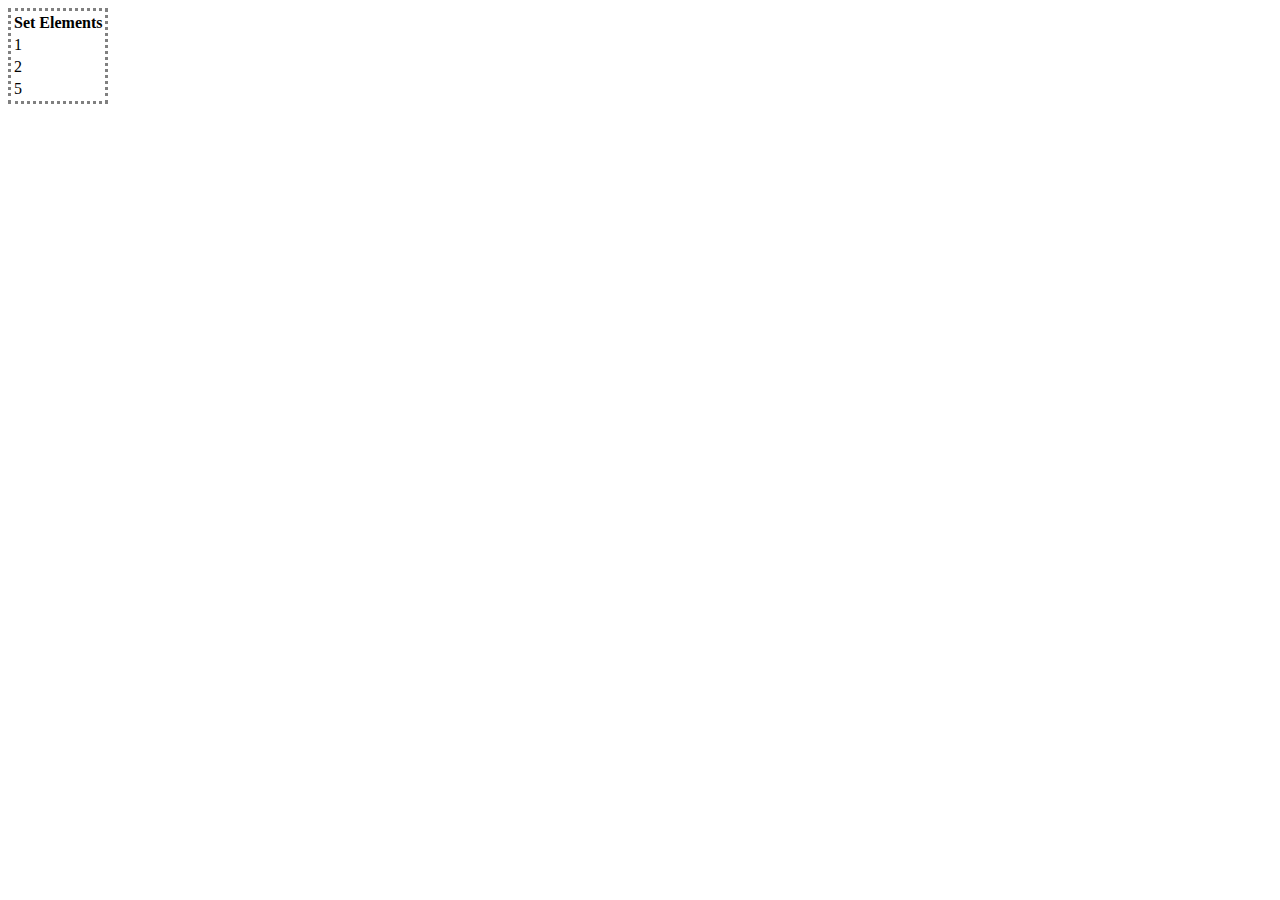
<file: Testing 3 Dynamic Table/index.html>
<html>
<head>
    <title>DYNAMIC TABLE TESING</title>
</head>
<body>
    <link rel="stylesheet" href="styles.css">
    <div class="container">
        <table id="mytable">
            <th>Set Elements</th>
        </table>

    </div>
    <script src = "script.js"></script>
</body>
</html>
</file>
<file: CSS/Graphics_update.css>
.highlight_node
  {
    fill: #7d7d7d;
  }

  .Source_Node
  {
    fill: greenyellow;
  }

  .select_node
  {
    fill: #3a3a3a;
  }


  .visit_edge
  {
    fill: #ff0000;
    stroke:#3a3a3a;
  }

  .visit_Node
  {
    fill: #ff0000;
  }

  .cluster_Highlight
  {
    fill: #76abff;
  }
  

  .table_cell_highlight
  {
    font-size: larger;
    font-weight: 1000;
    font-family: Verdana, Geneva, Tahoma, sans-serif;
    color: #00c3ff;
    color: white;
    text-shadow:
    -1px -1px 0 #000,  
    1px -1px 0 #000,
    -1px 1px 0 #000,
    1px 1px 0 #000;
  }
</file>
<file: CSS/UI.css>
#MAP{
    margin-left: 23%;
    width: 840px;
    height: 730px;
}
#Driver_Details_Card {
  align-items: center;
  display: flex;
  flex-direction: column;
  border-style: dotted dashed solid double;
  width: 300px;
  height: 200px;
  z-index: 1;
  background-color: #96D4D4;
  display: flex;
  flex-direction: column;
  min-height: 97vh;
  overflow: auto;
  position: absolute;
}
body {
    background-color: 63D6C8;
  }

  #Debug{
    border-radius: 10px;
    position: absolute;
    border-style: dotted dashed solid double;
    width: 300px;
    height: 200px;
    z-index: 1;  
    display: flex;
    flex-direction: column;
    min-height: 97vh;
    overflow: auto;
    background-color:#e8e0d77e
  }

  #Control_Pallet
  {
    border-radius: 10px;
    position: absolute;
    border-style: dotted dashed solid double;
    width: 300px;
    height: 200px;
    margin-left: 79%;
    z-index: 1;  
    display: flex;
    flex-direction: column;
    min-height: 97vh;
    overflow: auto;
    background-color:#e8e0d77e
  }

  #Selection_type_pallet
  {
    margin-top: 5%;
    margin-left: 1%;
  }


  #Selected_Nodes_table th, td 
  {
      border-radius: 10px;
      border: 1px solid white;
      background-color: #96D4D4;
      text-align: center;
  }

  #Clusters_generated_table th,td
  {
      border-radius: 10px;
      border: 1px solid white;
      background-color: #96D4D4;
      text-align: center;
  }

  #Drivers_path
  {
      border-radius: 10px;
      border: 1px solid white;
      background-color: #96D4D4;
      text-align: center;
  }
  
  #Selection_type_table th , td
  {
      border-radius: 10px;
      border: 1px solid rgb(255, 255, 255);
      background-color: #96D4D4;
      text-align: center;
      width: 300px;
  }

  #overlay
  {
    height: 100%;
    width: 100%;
    position: fixed; /* Stay in place */
    /*z-index: 1;  Sit on top */
    left: 0;
    top: 0;
    background-color: rgba(7, 7, 7, 0.55); /* Black w/opacity */
    backdrop-filter: blur(6px);
    z-index: 2;
  }



  #Welcome_Pallet
  {
      border-radius: 10px;
      margin-left: 30%;
      margin-top: 8%;
  }

  #start_button_pallet
  {
    margin-top: 1%;
    margin-left: 23%;
  }

  #Start_Simulation
  {
      margin-top: 5%;
      margin-left: 17%;
  }

  #bottom_bar
  {
    overflow: hidden;
    position: fixed;
    bottom: 0;
    width: 50%;
    margin-left: 24%;
    background-color: rgba(51, 99, 94, 0.564);


    z-index: 2;
  }
</file>
<file: Testing 3 Dynamic Table/styles.css>
#mytable
{   
    border-style: dotted;
}
</file>
